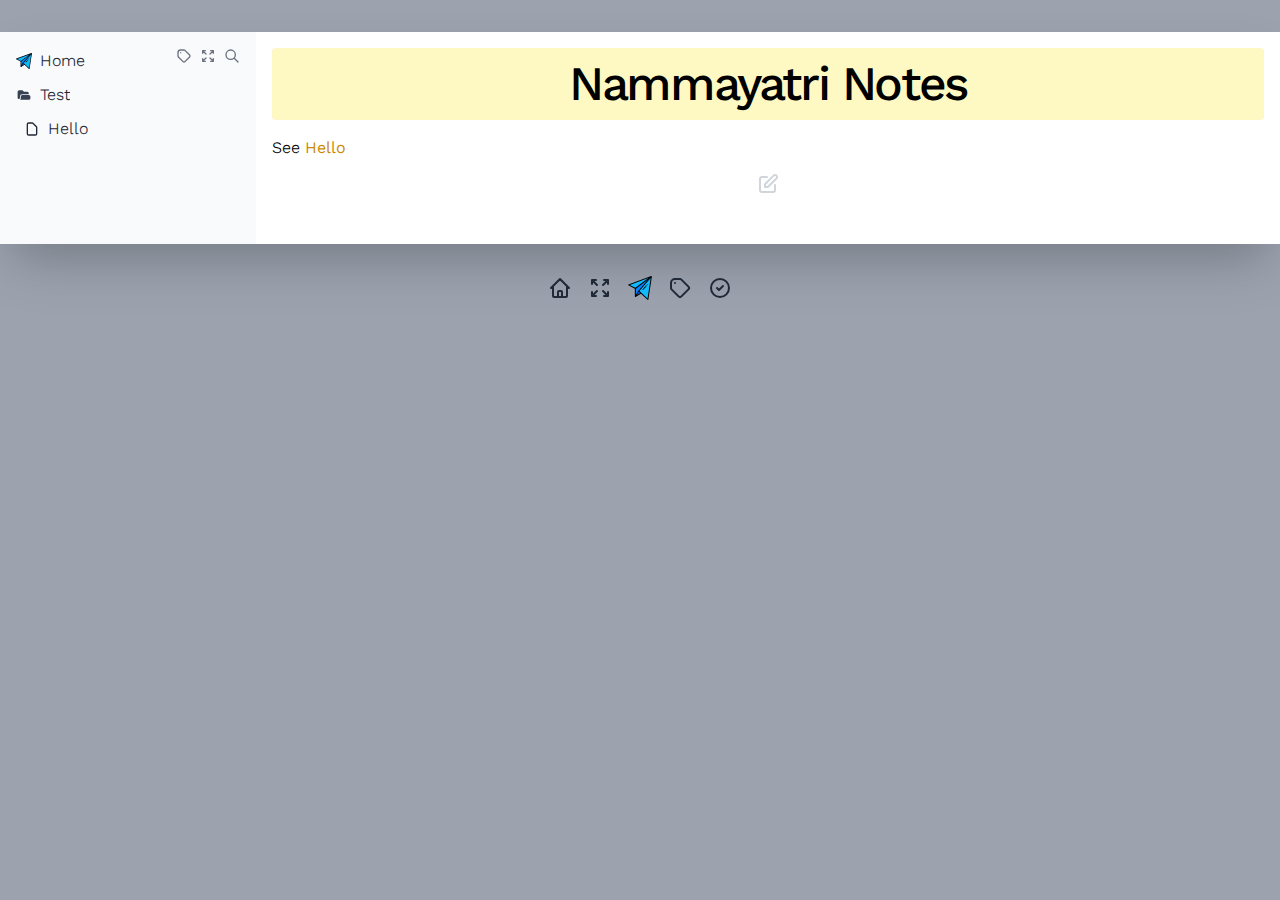
<file: index.html>
<!DOCTYPE html>
<html lang='en'>

<head>
  <meta charset='UTF-8' />
  <meta name='viewport' content='width=device-width, initial-scale=1' />
  <title>
    Nammayatri Notes
  </title>
  
    
      <meta property='og:description' content='See [[Hello]]' />
      <meta property='og:site_name' content='Nammayatri Notes' />
      <meta property='og:image' content />
      <meta property='og:type' content='website' />
      <meta property='og:title' content='Nammayatri Notes' />
    
    
      <base href='/' />
      <link href='favicon.svg' rel='icon' />
    
    <meta name='generator' content='Emanote' />

  
  
  <link href='tailwind.css?instanceId=589b4a37-9266-4da1-8d5d-e69bf49e461b' rel='stylesheet' type='text/css' />

  <style>
    /* Heist error element */
    strong.error {
      color: lightcoral;
      font-size: 90%;
      font-family: monospace;
    }

    /* External link icon */
    a[data-linkicon=""]::after {
      content: ""
    }

    a[data-linkicon=none]::after {
      content: ""
    }

    a[data-linkicon="external"]::after {
      content: url('data:image/svg+xml,\
      <svg xmlns="http://www.w3.org/2000/svg" height="0.7em" viewBox="0 0 20 20"> \
        <g style="stroke:gray;stroke-width:1"> \
          <line x1="5" y1="5" x2="5" y2="14" /> \
          <line x1="14" y1="9" x2="14" y2="14" /> \
          <line x1="5" y1="14" x2="14" y2="14" /> \
          <line x1="5" y1="5" x2="9" y2="5"  /> \
          <line x1="10" y1="2" x2="17" y2="2"  /> \
          <line x1="17" y1="2" x2="17" y2="9" /> \
          <line x1="10" y1="9" x2="17" y2="2" style="stroke-width:1.0" /> \
        </g> \
      </svg>');
    }

    a[data-linkicon="external"][href^="mailto:"]::after {
      content: url('data:image/svg+xml,\
        <svg \
          xmlns="http://www.w3.org/2000/svg" \
          height="0.7em" \
          fill="none" \
          viewBox="0 0 24 24" \
          stroke="gray" \
          stroke-width="2"> \
          <path \
            stroke-linecap="round" \
            stroke-linejoin="round" \
            d="M3 8l7.89 5.26a2 2 0 002.22 0L21 8M5 19h14a2 2 0 002-2V7a2 2 0 00-2-2H5a2 2 0 00-2 2v10a2 2 0 002 2z" /> \
        </svg>');
    }
  </style>
  <!-- What goes in this file will appear on near the end of <head>--><link rel='preload' href='_emanote-static/fonts/Work_Sans/WorkSans-VariableFont_wght.ttf' as='font' type='font/ttf' crossorigin />

<style>
  @font-face {
    font-family: 'WorkSans';
    /* FIXME: This ought to be: ${ema:emanoteStaticLayerUrl}/fonts/Work_Sans/WorkSans-VariableFont_wght.ttf */
    src: url(_emanote-static/fonts/Work_Sans/WorkSans-VariableFont_wght.ttf) format("truetype");
    font-display: swap;
  }

  body {
    font-family: 'WorkSans', sans-serif;
    font-variation-settings: 'wght' 350;
  }

  a.mavenLinkBold {
    font-variation-settings: 'wght' 400;
  }

  strong {
    font-variation-settings: 'wght' 500;
  }

  h1,
  h2,
  h3,
  h4,
  h5,
  h6,
  header,
  .header-font {
    font-family: 'WorkSans', sans-serif;
  }

  h1 {
    font-variation-settings: 'wght' 500;
  }

  h2 {
    font-variation-settings: 'wght' 400;
  }

  h3 {
    font-variation-settings: 'wght' 300;
  }
</style>


  
  <link rel='stylesheet' href='_emanote-static/stork/flat.css' />
<!-- Custom Stork-search styling for Emanote -->
<style>
  #stork-search-container {
    z-index: 1000;
    background-color: rgb(15 23 42/.8);
  }

  .stork-overflow-hidden-important {
    overflow: hidden !important;
  }
</style>


<script src='_emanote-static/stork/stork.js'></script>

  
    <script id='emanote-stork' data-emanote-base-url='/'>
      window.emanote = {};
      window.emanote.stork = {
        searchShown: false,
        indexIsStale: false,
        toggleSearch: function () {
          window.emanote.stork.refreshIndex();
          document.getElementById('stork-search-container').classList.toggle('hidden');
          window.emanote.stork.searchShown = document.body.classList.toggle('stork-overflow-hidden-important');
          if (window.emanote.stork.searchShown) {
            document.getElementById('stork-search-input').focus();
          }
        },
        clearSearch: function () {
          document.getElementById('stork-search-container').classList.add('hidden');
          document.body.classList.remove('stork-overflow-hidden-important');
          window.emanote.stork.searchShown = false;
        },

        getBaseUrl: function () {
          const baseUrl = document.getElementById("emanote-stork").getAttribute('data-emanote-base-url') || '/';
          return baseUrl;
        },

        registerIndex: function (options) {
          const indexName = 'emanote-search'; // used to match input[data-stork] attribute value
          const indexUrl = window.emanote.stork.getBaseUrl() + '-/stork.st';
          stork.register(
            indexName,
            indexUrl,
            options);
        },

        init: function () {
          if (document.readyState !== 'complete') {
            window.addEventListener('load', function () {
              stork.initialize(window.emanote.stork.getBaseUrl() + '_emanote-static/stork/stork.wasm');
              window.emanote.stork.registerIndex();
            });

            document.addEventListener('keydown', event => {
              if (window.emanote.stork.searchShown && event.key === 'Escape') {
                window.emanote.stork.clearSearch();
                event.preventDefault();
              } else if ((event.key == 'k' || event.key == 'K') && (event.ctrlKey || event.metaKey)) {
                window.emanote.stork.toggleSearch();
                event.preventDefault();
              }
            });
          } else {
            // This section is called during Ema's hot reload.
            // 
            // Mark the current index as stale, and refresh it *only when* the
            // user actually invokes search.
            // 
            // We do not refresh the index *right away*, as that will cause
            // memory leaks in the browser. See
            // https://github.com/srid/emanote/issues/411#issuecomment-1402056235
            console.log("stork: Marking index as stale");
            window.emanote.stork.markIndexAsStale();
          }
        },

        markIndexAsStale: function () {
          window.emanote.stork.indexIsStale = true;
        },

        refreshIndex: function () {
          if (window.emanote.stork.indexIsStale) {
            console.log("stork: Reloading index");
            window.emanote.stork.indexIsStale = false;
            // NOTE: This will leak memory. See the comment above.
            window.emanote.stork.registerIndex({ forceOverwrite: true });
          }
        }

      };

      window.emanote.stork.init();
    </script>
  

</head>

<!-- DoNotFormat -->



<!-- DoNotFormat -->

<body class='bg-gray-400 overflow-y-scroll'>
  
    <div class='container mx-auto'>

      <nav id='breadcrumbs' class='w-full text-gray-700 md:hidden'>
  <div class='flex justify-left'>
    <div class='w-full px-2 py-2 bg-gray-50'>
      <ul class='flex flex-wrap text-lg'>
        <li class='inline-flex items-center'>
          
            
              <img style='width: 1rem;' src='favicon.svg' />
            
          
        </li>
        
      </ul>
    </div>
    <button class='inline px-2 py-1 bg-gray-50 outline-none cursor-pointer focus:outline-none' title='Search (Ctrl+K)' type='button' onclick='window.emanote.stork.toggleSearch()'>
      <svg xmlns='http://www.w3.org/2000/svg' style='width: 1rem;' class='hover:text-yellow-700' f
 fill='none' viewBox='0 0 24 24' stroke='currentColor' stroke-width='2'>
  <path stroke-linecap='round' stroke-linejoin='round' d='M21 21l-6-6m2-5a7 7 0 11-14 0 7 7 0 0114 0z'></path>
</svg>
    </button>
    <button class='inline px-2 py-1 text-white bg-yellow-600 outline-none cursor-pointer focus:outline-none' title='Toggle sidebar' type='button' onclick="toggleHidden('sidebar')">
      <svg xmlns='http://www.w3.org/2000/svg' class='w-4' fill='none' viewBox='0 0 24 24' stroke='currentColor'>
        <path stroke-linecap='round' stroke-linejoin='round' stroke-width='2' d='M4 6h16M4 12h16M4 18h16'></path>
      </svg>
    </button>
    <script>
      function toggleHidden(elemId) {
        document.getElementById(elemId).classList.toggle("hidden");
      }
    </script>
  </div>
</nav>

      <div id='container' class='flex flex-nowrap flex-col md:flex-row bg-gray-50 md:mt-8 md:shadow-2xl md:mb-8'>
        <!-- Sidebar column -->
        <nav id='sidebar' class='flex-shrink hidden leading-relaxed md:block md:sticky md:top-0 md:h-full md:w-48 xl:w-64'>
          <div class='px-2 py-2 text-gray-800'>
            <div id='indexing-links' class='flex flex-row float-right p-2 space-x-2 text-gray-500'>
              <a href='-/tags.html' title='View tags'>
                <svg style='width: 1rem;' class='hover:text-yellow-700' fill='none' stroke='currentColor' viewBox='0 0 24 24' xmlns='http://www.w3.org/2000/svg'>
                  <path stroke-linecap='round' stroke-linejoin='round' stroke-width='2' d='M7 7h.01M7 3h5c.512 0 1.024.195 1.414.586l7 7a2 2 0 010 2.828l-7 7a2 2 0 01-2.828 0l-7-7A1.994 1.994 0 013 12V7a4 4 0 014-4z'>
                  </path>
                </svg>
              </a>
              <a href='-/all.html' title='Expand full tree'>
                <svg style='width: 1rem;' class='hover:text-yellow-700' fill='none' stroke='currentColor' viewBox='0 0 24 24' xmlns='http://www.w3.org/2000/svg'>
                  <path stroke-linecap='round' stroke-linejoin='round' stroke-width='2' d='M4 8V4m0 0h4M4 4l5 5m11-1V4m0 0h-4m4 0l-5 5M4 16v4m0 0h4m-4 0l5-5m11 5l-5-5m5 5v-4m0 4h-4'>
                  </path>
                </svg>
              </a>
              <a title='Search (Ctrl+K)' class='cursor-pointer' onclick='window.emanote.stork.toggleSearch()'>
                <svg xmlns='http://www.w3.org/2000/svg' style='width: 1rem;' class='hover:text-yellow-700' f
 fill='none' viewBox='0 0 24 24' stroke='currentColor' stroke-width='2'>
  <path stroke-linecap='round' stroke-linejoin='round' d='M21 21l-6-6m2-5a7 7 0 11-14 0 7 7 0 0114 0z'></path>
</svg>
              </a>
            </div>

            <div id='site-logo' class='pl-2'>
              <div class='flex items-center my-2 space-x-2 justify-left'>
                <a href='' title='Go to Home'>
                  
                    
                      <!-- The style width attribute here is to prevent huge
                      icon from displaying at those rare occasions when Tailwind
                      hasn't kicked in immediately on page load 
                      -->
                      <img style='width: 1rem;' class='transition transform hover:scale-110 hover:opacity-80' src='favicon.svg' />
                    
                  
                </a>
                <a class='font-bold truncate' title='Go to Home' href=''>
                  Home
                </a>
              </div>
            </div>

            
              <!-- Variable bindings for this tree-->
  
    
      
      
    



  
  

<!-- Rendering of this tree -->
<div class='pl-2'>
  <!-- Node's rootLabel-->
  <div class='flex items-center my-2 space-x-2 justify-left'>
    
    
      <svg xmlns='http://www.w3.org/2000/svg' class='w-4 h-4 flex-shrink-0 inline text-gray-700' viewBox='0 0 20 20' fill='currentColor'>
        <path fill-rule='evenodd' d='M2 6a2 2 0 012-2h4l2 2h4a2 2 0 012 2v1H8a3 3 0 00-3 3v1.5a1.5 1.5 0 01-3 0V6z' clip-rule='evenodd'></path>
        <path d='M6 12a2 2 0 012-2h8a2 2 0 012 2v2a2 2 0 01-2 2H2h2a2 2 0 002-2v-2z'></path>
      </svg>
      
  
    <a class='font-bold hover:underline truncate' title='Test' href='Test.html'>
      Test
    </a>
    
      
  </div>

  <!-- Node's children forest, displayed only on active trees
    TODO: Use <details> to toggle visibility?
  -->
  
    
      <!-- Variable bindings for this tree-->
  
    
      
    
    



  


<!-- Rendering of this tree -->
<div class='pl-2'>
  <!-- Node's rootLabel-->
  <div class='flex items-center my-2 space-x-2 justify-left'>
    
    
      <svg class='w-4 h-4 flex-shrink-0 inline' fill='none' stroke='currentColor' viewBox='0 0 24 24' xmlns='http://www.w3.org/2000/svg'>
        <path stroke-linecap='round' stroke-linejoin='round' stroke-width='2' d='M7 21h10a2 2 0 002-2V9.414a1 1 0 00-.293-.707l-5.414-5.414A1 1 0 0012.586 3H7a2 2 0 00-2 2v14a2 2 0 002 2z'>
        </path>
      </svg>
    
  
    <a class='hover:underline truncate' title='Hello' href='hello.html'>
      Hello
    </a>
    
      
  </div>

  <!-- Node's children forest, displayed only on active trees
    TODO: Use <details> to toggle visibility?
  -->
  
    
  
</div>
    
  
</div>
            

          </div>
        </nav>

        <!-- Main body column -->
        <div class='flex-1 w-full overflow-x-auto bg-white'>
          <main class='px-4 py-4'>
            <h1 class='flex items-end justify-center mb-4 p-3 bg-yellow-100 text-5xl font-extrabold text-black rounded'>
  <a class='z-40 tracking-tighter '>
    Nammayatri Notes
  </a>
</h1>
            <article class='overflow-auto'>
  <!-- What goes in this file will appear on top of note body-->
  
    <p class='mb-3'>
      See <a href='hello.html' class='text-yellow-600 mavenLinkBold hover:underline' data-wikilink-type='WikiLinkNormal'>Hello</a>
    </p>
  

  <div class='flex items-center justify-center mt-2'>
  
    
      <a class='text-gray-300 hover:text-yellow-600 text-sm' title='Edit this page on GitHub' href='https://github.com/nammayatri/nammayatri.github.io/edit/main/index.md'>
        <svg xmlns='http://www.w3.org/2000/svg' class='h-6 w-6' fill='none' viewBox='0 0 24 24' stroke='currentColor'>
          <path stroke-linecap='round' stroke-linejoin='round' stroke-width='2' d='M11 5H6a2 2 0 00-2 2v11a2 2 0 002 2h11a2 2 0 002-2v-5m-1.414-9.414a2 2 0 112.828 2.828L11.828 15H9v-2.828l8.586-8.586z'></path>
        </svg>
      </a>
    
  
</div>
</article>
            <div class='flex flex-col lg:flex-row lg:space-x-2'>
              
              
            </div>
            
  <section class='flex flex-wrap items-end justify-center my-4 space-x-2 space-y-2 font-mono text-sm'>
    
  </section>

            <!-- What goes in this file will at the very end of the main div -->
          </main>
        </div>
      </div>
      <footer class='flex items-center justify-center mt-2 mb-8 space-x-4 text-center text-gray-800'>
  
  <div>
    <a href='' title='Go to Home page'>
      <svg xmlns='http://www.w3.org/2000/svg' class='w-6 h-6 hover:text-yellow-700' fill='none' viewBox='0 0 24 24' stroke='currentColor'>
        <path stroke-linecap='round' stroke-linejoin='round' stroke-width='2' d='M3 12l2-2m0 0l7-7 7 7M5 10v10a1 1 0 001 1h3m10-11l2 2m-2-2v10a1 1 0 01-1 1h-3m-6 0a1 1 0 001-1v-4a1 1 0 011-1h2a1 1 0 011 1v4a1 1 0 001 1m-6 0h6'></path>
      </svg>
    </a>
  </div>
  <div>
    <a href='-/all.html' title='View Index'>
      <svg class='w-6 h-6 hover:text-yellow-700' fill='none' stroke='currentColor' viewBox='0 0 24 24' xmlns='http://www.w3.org/2000/svg'>
        <path stroke-linecap='round' stroke-linejoin='round' stroke-width='2' d='M4 8V4m0 0h4M4 4l5 5m11-1V4m0 0h-4m4 0l-5 5M4 16v4m0 0h4m-4 0l5-5m11 5l-5-5m5 5v-4m0 4h-4'>
        </path>
      </svg>
    </a>
  </div>
  <div>
    <a href='https://emanote.srid.ca' target='_blank' title='Generated by Emanote 1.0.3.22'>
      <img class='w-6 h-6 hover:text-yellow-700' src='_emanote-static/emanote-logo.svg' />
    </a>
  </div>
  <div>
    <a href='-/tags.html' title='View tags'>
      <svg class='w-6 h-6 hover:text-yellow-700' fill='none' stroke='currentColor' viewBox='0 0 24 24' xmlns='http://www.w3.org/2000/svg'>
        <path stroke-linecap='round' stroke-linejoin='round' stroke-width='2' d='M7 7h.01M7 3h5c.512 0 1.024.195 1.414.586l7 7a2 2 0 010 2.828l-7 7a2 2 0 01-2.828 0l-7-7A1.994 1.994 0 013 12V7a4 4 0 014-4z'>
        </path>
      </svg>
    </a>
  </div>
  <div>
    <a href='-/tasks.html' title='View tasks'>
      <svg xmlns='http://www.w3.org/2000/svg' class='w-6 h-6 hover:text-yellow-700' fill='none' viewBox='0 0 24 24' stroke='currentColor'>
        <path stroke-linecap='round' stroke-linejoin='round' stroke-width='2' d='M9 12l2 2 4-4m6 2a9 9 0 11-18 0 9 9 0 0118 0z'></path>
      </svg>
    </a>
  </div>
</footer>
    </div>
  
  <div id='stork-search-container' class='hidden fixed w-screen h-screen inset-0 backdrop-filter backdrop-blur-sm'>
  <div class='fixed w-screen h-screen inset-0' onclick='window.emanote.stork.toggleSearch()'></div>

  <div class='container mx-auto p-10 mt-10'>
    <div class='stork-wrapper-flat container mx-auto'>
      <input id='stork-search-input' data-stork='emanote-search' class='stork-input' placeholder='Search (Ctrl+K) ...' />
      <div data-stork='emanote-search-output' class='stork-output'></div>
    </div>
  </div>
</div>
  
    
  
</body>

</html>
</file>
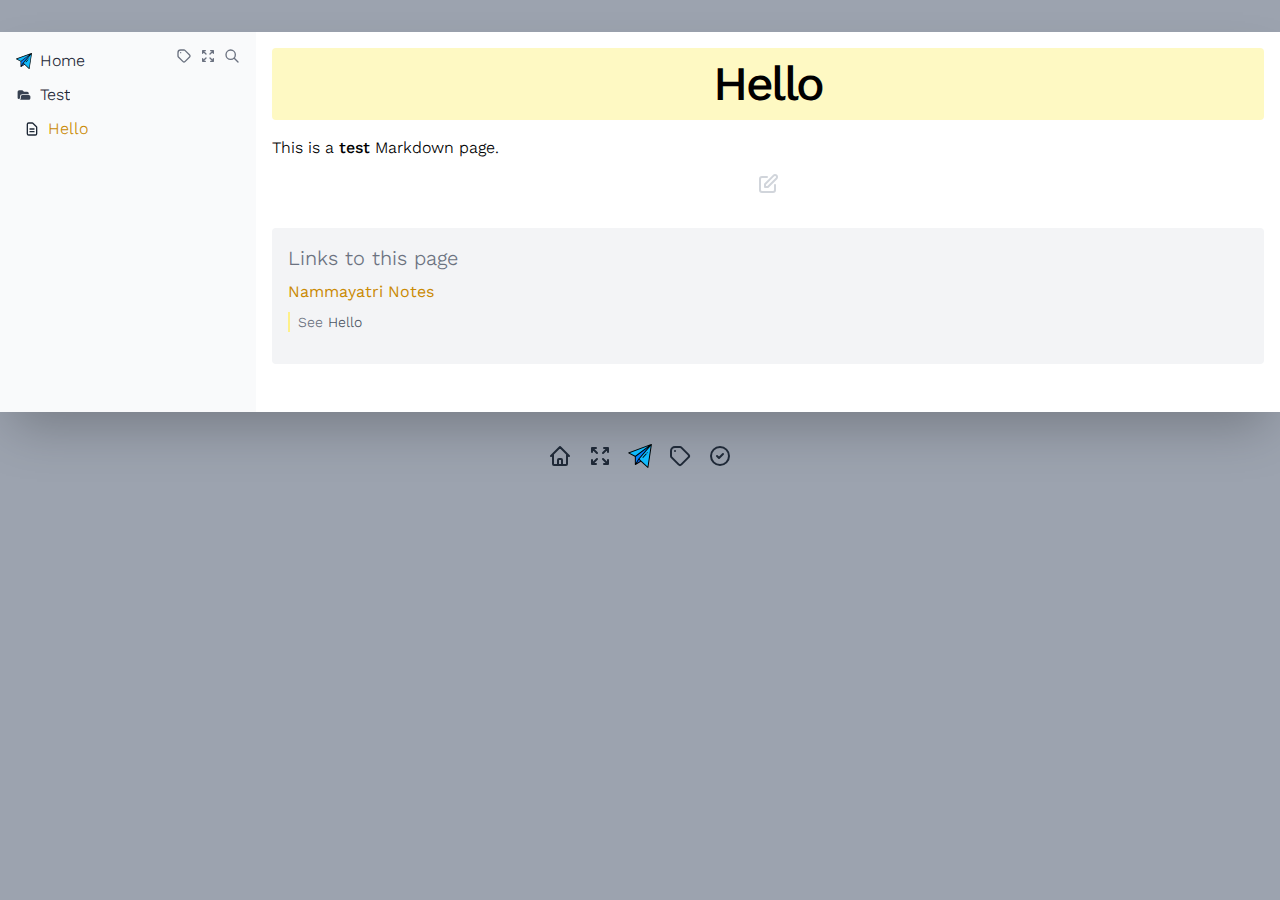
<file: hello.html>
<!DOCTYPE html>
<html lang='en'>

<head>
  <meta charset='UTF-8' />
  <meta name='viewport' content='width=device-width, initial-scale=1' />
  <title>
    Hello – Nammayatri Notes
  </title>
  
    
      <meta property='og:description' content='This is a test Markdown page.' />
      <meta property='og:site_name' content='Nammayatri Notes' />
      <meta property='og:image' content />
      <meta property='og:type' content='website' />
      <meta property='og:title' content='Hello' />
    
    
      <base href='/' />
      <link href='favicon.svg' rel='icon' />
    
    <meta name='generator' content='Emanote' />

  
  
  <link href='tailwind.css?instanceId=589b4a37-9266-4da1-8d5d-e69bf49e461b' rel='stylesheet' type='text/css' />

  <style>
    /* Heist error element */
    strong.error {
      color: lightcoral;
      font-size: 90%;
      font-family: monospace;
    }

    /* External link icon */
    a[data-linkicon=""]::after {
      content: ""
    }

    a[data-linkicon=none]::after {
      content: ""
    }

    a[data-linkicon="external"]::after {
      content: url('data:image/svg+xml,\
      <svg xmlns="http://www.w3.org/2000/svg" height="0.7em" viewBox="0 0 20 20"> \
        <g style="stroke:gray;stroke-width:1"> \
          <line x1="5" y1="5" x2="5" y2="14" /> \
          <line x1="14" y1="9" x2="14" y2="14" /> \
          <line x1="5" y1="14" x2="14" y2="14" /> \
          <line x1="5" y1="5" x2="9" y2="5"  /> \
          <line x1="10" y1="2" x2="17" y2="2"  /> \
          <line x1="17" y1="2" x2="17" y2="9" /> \
          <line x1="10" y1="9" x2="17" y2="2" style="stroke-width:1.0" /> \
        </g> \
      </svg>');
    }

    a[data-linkicon="external"][href^="mailto:"]::after {
      content: url('data:image/svg+xml,\
        <svg \
          xmlns="http://www.w3.org/2000/svg" \
          height="0.7em" \
          fill="none" \
          viewBox="0 0 24 24" \
          stroke="gray" \
          stroke-width="2"> \
          <path \
            stroke-linecap="round" \
            stroke-linejoin="round" \
            d="M3 8l7.89 5.26a2 2 0 002.22 0L21 8M5 19h14a2 2 0 002-2V7a2 2 0 00-2-2H5a2 2 0 00-2 2v10a2 2 0 002 2z" /> \
        </svg>');
    }
  </style>
  <!-- What goes in this file will appear on near the end of <head>--><link rel='preload' href='_emanote-static/fonts/Work_Sans/WorkSans-VariableFont_wght.ttf' as='font' type='font/ttf' crossorigin />

<style>
  @font-face {
    font-family: 'WorkSans';
    /* FIXME: This ought to be: ${ema:emanoteStaticLayerUrl}/fonts/Work_Sans/WorkSans-VariableFont_wght.ttf */
    src: url(_emanote-static/fonts/Work_Sans/WorkSans-VariableFont_wght.ttf) format("truetype");
    font-display: swap;
  }

  body {
    font-family: 'WorkSans', sans-serif;
    font-variation-settings: 'wght' 350;
  }

  a.mavenLinkBold {
    font-variation-settings: 'wght' 400;
  }

  strong {
    font-variation-settings: 'wght' 500;
  }

  h1,
  h2,
  h3,
  h4,
  h5,
  h6,
  header,
  .header-font {
    font-family: 'WorkSans', sans-serif;
  }

  h1 {
    font-variation-settings: 'wght' 500;
  }

  h2 {
    font-variation-settings: 'wght' 400;
  }

  h3 {
    font-variation-settings: 'wght' 300;
  }
</style>


  
  <link rel='stylesheet' href='_emanote-static/stork/flat.css' />
<!-- Custom Stork-search styling for Emanote -->
<style>
  #stork-search-container {
    z-index: 1000;
    background-color: rgb(15 23 42/.8);
  }

  .stork-overflow-hidden-important {
    overflow: hidden !important;
  }
</style>


<script src='_emanote-static/stork/stork.js'></script>

  
    <script id='emanote-stork' data-emanote-base-url='/'>
      window.emanote = {};
      window.emanote.stork = {
        searchShown: false,
        indexIsStale: false,
        toggleSearch: function () {
          window.emanote.stork.refreshIndex();
          document.getElementById('stork-search-container').classList.toggle('hidden');
          window.emanote.stork.searchShown = document.body.classList.toggle('stork-overflow-hidden-important');
          if (window.emanote.stork.searchShown) {
            document.getElementById('stork-search-input').focus();
          }
        },
        clearSearch: function () {
          document.getElementById('stork-search-container').classList.add('hidden');
          document.body.classList.remove('stork-overflow-hidden-important');
          window.emanote.stork.searchShown = false;
        },

        getBaseUrl: function () {
          const baseUrl = document.getElementById("emanote-stork").getAttribute('data-emanote-base-url') || '/';
          return baseUrl;
        },

        registerIndex: function (options) {
          const indexName = 'emanote-search'; // used to match input[data-stork] attribute value
          const indexUrl = window.emanote.stork.getBaseUrl() + '-/stork.st';
          stork.register(
            indexName,
            indexUrl,
            options);
        },

        init: function () {
          if (document.readyState !== 'complete') {
            window.addEventListener('load', function () {
              stork.initialize(window.emanote.stork.getBaseUrl() + '_emanote-static/stork/stork.wasm');
              window.emanote.stork.registerIndex();
            });

            document.addEventListener('keydown', event => {
              if (window.emanote.stork.searchShown && event.key === 'Escape') {
                window.emanote.stork.clearSearch();
                event.preventDefault();
              } else if ((event.key == 'k' || event.key == 'K') && (event.ctrlKey || event.metaKey)) {
                window.emanote.stork.toggleSearch();
                event.preventDefault();
              }
            });
          } else {
            // This section is called during Ema's hot reload.
            // 
            // Mark the current index as stale, and refresh it *only when* the
            // user actually invokes search.
            // 
            // We do not refresh the index *right away*, as that will cause
            // memory leaks in the browser. See
            // https://github.com/srid/emanote/issues/411#issuecomment-1402056235
            console.log("stork: Marking index as stale");
            window.emanote.stork.markIndexAsStale();
          }
        },

        markIndexAsStale: function () {
          window.emanote.stork.indexIsStale = true;
        },

        refreshIndex: function () {
          if (window.emanote.stork.indexIsStale) {
            console.log("stork: Reloading index");
            window.emanote.stork.indexIsStale = false;
            // NOTE: This will leak memory. See the comment above.
            window.emanote.stork.registerIndex({ forceOverwrite: true });
          }
        }

      };

      window.emanote.stork.init();
    </script>
  

</head>

<!-- DoNotFormat -->



<!-- DoNotFormat -->

<body class='bg-gray-400 overflow-y-scroll'>
  
    <div class='container mx-auto'>

      <nav id='breadcrumbs' class='w-full text-gray-700 md:hidden'>
  <div class='flex justify-left'>
    <div class='w-full px-2 py-2 bg-gray-50'>
      <ul class='flex flex-wrap text-lg'>
        <li class='inline-flex items-center'>
          
            
              <img style='width: 1rem;' src='favicon.svg' />
            
          
        </li>
        
          
            <li class='inline-flex items-center'>
              <a class='px-1 font-bold' href=''>
                Nammayatri Notes
              </a>
              <svg fill='currentColor' viewBox='0 0 20 20' class='w-auto h-5 text-gray-400'>
                <path fill-rule='evenodd' d='M7.293 14.707a1 1 0 010-1.414L10.586 10 7.293 6.707a1 1 0 011.414-1.414l4 4a1 1 0 010 1.414l-4 4a1 1 0 01-1.414 0z' clip-rule='evenodd'></path>
              </svg>
            </li>
          
            <li class='inline-flex items-center'>
              <a class='px-1 font-bold' href='Test.html'>
                Test
              </a>
              <svg fill='currentColor' viewBox='0 0 20 20' class='w-auto h-5 text-gray-400'>
                <path fill-rule='evenodd' d='M7.293 14.707a1 1 0 010-1.414L10.586 10 7.293 6.707a1 1 0 011.414-1.414l4 4a1 1 0 010 1.414l-4 4a1 1 0 01-1.414 0z' clip-rule='evenodd'></path>
              </svg>
            </li>
          
        
      </ul>
    </div>
    <button class='inline px-2 py-1 bg-gray-50 outline-none cursor-pointer focus:outline-none' title='Search (Ctrl+K)' type='button' onclick='window.emanote.stork.toggleSearch()'>
      <svg xmlns='http://www.w3.org/2000/svg' style='width: 1rem;' class='hover:text-yellow-700' f
 fill='none' viewBox='0 0 24 24' stroke='currentColor' stroke-width='2'>
  <path stroke-linecap='round' stroke-linejoin='round' d='M21 21l-6-6m2-5a7 7 0 11-14 0 7 7 0 0114 0z'></path>
</svg>
    </button>
    <button class='inline px-2 py-1 text-white bg-yellow-600 outline-none cursor-pointer focus:outline-none' title='Toggle sidebar' type='button' onclick="toggleHidden('sidebar')">
      <svg xmlns='http://www.w3.org/2000/svg' class='w-4' fill='none' viewBox='0 0 24 24' stroke='currentColor'>
        <path stroke-linecap='round' stroke-linejoin='round' stroke-width='2' d='M4 6h16M4 12h16M4 18h16'></path>
      </svg>
    </button>
    <script>
      function toggleHidden(elemId) {
        document.getElementById(elemId).classList.toggle("hidden");
      }
    </script>
  </div>
</nav>

      <div id='container' class='flex flex-nowrap flex-col md:flex-row bg-gray-50 md:mt-8 md:shadow-2xl md:mb-8'>
        <!-- Sidebar column -->
        <nav id='sidebar' class='flex-shrink hidden leading-relaxed md:block md:sticky md:top-0 md:h-full md:w-48 xl:w-64'>
          <div class='px-2 py-2 text-gray-800'>
            <div id='indexing-links' class='flex flex-row float-right p-2 space-x-2 text-gray-500'>
              <a href='-/tags.html' title='View tags'>
                <svg style='width: 1rem;' class='hover:text-yellow-700' fill='none' stroke='currentColor' viewBox='0 0 24 24' xmlns='http://www.w3.org/2000/svg'>
                  <path stroke-linecap='round' stroke-linejoin='round' stroke-width='2' d='M7 7h.01M7 3h5c.512 0 1.024.195 1.414.586l7 7a2 2 0 010 2.828l-7 7a2 2 0 01-2.828 0l-7-7A1.994 1.994 0 013 12V7a4 4 0 014-4z'>
                  </path>
                </svg>
              </a>
              <a href='-/all.html' title='Expand full tree'>
                <svg style='width: 1rem;' class='hover:text-yellow-700' fill='none' stroke='currentColor' viewBox='0 0 24 24' xmlns='http://www.w3.org/2000/svg'>
                  <path stroke-linecap='round' stroke-linejoin='round' stroke-width='2' d='M4 8V4m0 0h4M4 4l5 5m11-1V4m0 0h-4m4 0l-5 5M4 16v4m0 0h4m-4 0l5-5m11 5l-5-5m5 5v-4m0 4h-4'>
                  </path>
                </svg>
              </a>
              <a title='Search (Ctrl+K)' class='cursor-pointer' onclick='window.emanote.stork.toggleSearch()'>
                <svg xmlns='http://www.w3.org/2000/svg' style='width: 1rem;' class='hover:text-yellow-700' f
 fill='none' viewBox='0 0 24 24' stroke='currentColor' stroke-width='2'>
  <path stroke-linecap='round' stroke-linejoin='round' d='M21 21l-6-6m2-5a7 7 0 11-14 0 7 7 0 0114 0z'></path>
</svg>
              </a>
            </div>

            <div id='site-logo' class='pl-2'>
              <div class='flex items-center my-2 space-x-2 justify-left'>
                <a href='' title='Go to Home'>
                  
                    
                      <!-- The style width attribute here is to prevent huge
                      icon from displaying at those rare occasions when Tailwind
                      hasn't kicked in immediately on page load 
                      -->
                      <img style='width: 1rem;' class='transition transform hover:scale-110 hover:opacity-80' src='favicon.svg' />
                    
                  
                </a>
                <a class='font-bold truncate' title='Go to Home' href=''>
                  Home
                </a>
              </div>
            </div>

            
              <!-- Variable bindings for this tree-->
  
    
      
      
    



  
  

<!-- Rendering of this tree -->
<div class='pl-2'>
  <!-- Node's rootLabel-->
  <div class='flex items-center my-2 space-x-2 justify-left'>
    
    
      <svg xmlns='http://www.w3.org/2000/svg' class='w-4 h-4 flex-shrink-0 inline text-gray-700' viewBox='0 0 20 20' fill='currentColor'>
        <path fill-rule='evenodd' d='M2 6a2 2 0 012-2h4l2 2h4a2 2 0 012 2v1H8a3 3 0 00-3 3v1.5a1.5 1.5 0 01-3 0V6z' clip-rule='evenodd'></path>
        <path d='M6 12a2 2 0 012-2h8a2 2 0 012 2v2a2 2 0 01-2 2H2h2a2 2 0 002-2v-2z'></path>
      </svg>
      
  
    <a class='font-bold hover:underline truncate' title='Test' href='Test.html'>
      Test
    </a>
    
      
  </div>

  <!-- Node's children forest, displayed only on active trees
    TODO: Use <details> to toggle visibility?
  -->
  
    
      <!-- Variable bindings for this tree-->
  
  


  


<!-- Rendering of this tree -->
<div class='pl-2'>
  <!-- Node's rootLabel-->
  <div class='flex items-center my-2 space-x-2 justify-left'>
    
    
      <svg class='w-4 h-4 flex-shrink-0 inline' fill='none' stroke='currentColor' viewBox='0 0 24 24' xmlns='http://www.w3.org/2000/svg'>
        <path stroke-linecap='round' stroke-linejoin='round' stroke-width='2' d='M9 12h6m-6 4h6m2 5H7a2 2 0 01-2-2V5a2 2 0 012-2h5.586a1 1 0 01.707.293l5.414 5.414a1 1 0 01.293.707V19a2 2 0 01-2 2z'>
        </path>
      </svg>
      
  
    <a class='font-bold text-yellow-600 hover:underline truncate' title='Hello' href='hello.html'>
      Hello
    </a>
    
      
  </div>

  <!-- Node's children forest, displayed only on active trees
    TODO: Use <details> to toggle visibility?
  -->
  
    
  
</div>
    
  
</div>
            

          </div>
        </nav>

        <!-- Main body column -->
        <div class='flex-1 w-full overflow-x-auto bg-white'>
          <main class='px-4 py-4'>
            <h1 class='flex items-end justify-center mb-4 p-3 bg-yellow-100 text-5xl font-extrabold text-black rounded'>
  <a class='z-40 tracking-tighter '>
    Hello
  </a>
</h1>
            <article class='overflow-auto'>
  <!-- What goes in this file will appear on top of note body-->
  
    <p class='mb-3'>
      This is a <strong>test</strong> Markdown page.
    </p>
  

  <div class='flex items-center justify-center mt-2'>
  
    
      <a class='text-gray-300 hover:text-yellow-600 text-sm' title='Edit this page on GitHub' href='https://github.com/nammayatri/nammayatri.github.io/edit/main/Test/Hello.md'>
        <svg xmlns='http://www.w3.org/2000/svg' class='h-6 w-6' fill='none' viewBox='0 0 24 24' stroke='currentColor'>
          <path stroke-linecap='round' stroke-linejoin='round' stroke-width='2' d='M11 5H6a2 2 0 00-2 2v11a2 2 0 002 2h11a2 2 0 002-2v-5m-1.414-9.414a2 2 0 112.828 2.828L11.828 15H9v-2.828l8.586-8.586z'></path>
        </svg>
      </a>
    
  
</div>
</article>
            <div class='flex flex-col lg:flex-row lg:space-x-2'>
              
              
  <div class='flex-1 p-4 mt-8 bg-gray-100 rounded'>
    <header class='mb-2 text-xl font-semibold text-gray-500'>Links to this page</header>
    <ul class='space-y-1'>
      
        <li>
          <a class='text-yellow-600 mavenLinkBold hover:bg-yellow-50' href=''>
            Nammayatri Notes
          </a>
          
            <div class='mb-4 overflow-auto text-sm text-gray-500'>
  
    <div class='pl-2 mt-2 border-l-2 border-yellow-200 hover:border-yellow-500'>
      <div><p>See <a href='hello.html' class='text-gray-600 font-bold hover:bg-gray-50' data-wikilink-type='WikiLinkNormal'>Hello</a></p></div>
    </div>
  
</div>
          
        </li>
      
    </ul>
  </div>

            </div>
            
  <section class='flex flex-wrap items-end justify-center my-4 space-x-2 space-y-2 font-mono text-sm'>
    
  </section>

            <!-- What goes in this file will at the very end of the main div -->
          </main>
        </div>
      </div>
      <footer class='flex items-center justify-center mt-2 mb-8 space-x-4 text-center text-gray-800'>
  
  <div>
    <a href='' title='Go to Home page'>
      <svg xmlns='http://www.w3.org/2000/svg' class='w-6 h-6 hover:text-yellow-700' fill='none' viewBox='0 0 24 24' stroke='currentColor'>
        <path stroke-linecap='round' stroke-linejoin='round' stroke-width='2' d='M3 12l2-2m0 0l7-7 7 7M5 10v10a1 1 0 001 1h3m10-11l2 2m-2-2v10a1 1 0 01-1 1h-3m-6 0a1 1 0 001-1v-4a1 1 0 011-1h2a1 1 0 011 1v4a1 1 0 001 1m-6 0h6'></path>
      </svg>
    </a>
  </div>
  <div>
    <a href='-/all.html' title='View Index'>
      <svg class='w-6 h-6 hover:text-yellow-700' fill='none' stroke='currentColor' viewBox='0 0 24 24' xmlns='http://www.w3.org/2000/svg'>
        <path stroke-linecap='round' stroke-linejoin='round' stroke-width='2' d='M4 8V4m0 0h4M4 4l5 5m11-1V4m0 0h-4m4 0l-5 5M4 16v4m0 0h4m-4 0l5-5m11 5l-5-5m5 5v-4m0 4h-4'>
        </path>
      </svg>
    </a>
  </div>
  <div>
    <a href='https://emanote.srid.ca' target='_blank' title='Generated by Emanote 1.0.3.22'>
      <img class='w-6 h-6 hover:text-yellow-700' src='_emanote-static/emanote-logo.svg' />
    </a>
  </div>
  <div>
    <a href='-/tags.html' title='View tags'>
      <svg class='w-6 h-6 hover:text-yellow-700' fill='none' stroke='currentColor' viewBox='0 0 24 24' xmlns='http://www.w3.org/2000/svg'>
        <path stroke-linecap='round' stroke-linejoin='round' stroke-width='2' d='M7 7h.01M7 3h5c.512 0 1.024.195 1.414.586l7 7a2 2 0 010 2.828l-7 7a2 2 0 01-2.828 0l-7-7A1.994 1.994 0 013 12V7a4 4 0 014-4z'>
        </path>
      </svg>
    </a>
  </div>
  <div>
    <a href='-/tasks.html' title='View tasks'>
      <svg xmlns='http://www.w3.org/2000/svg' class='w-6 h-6 hover:text-yellow-700' fill='none' viewBox='0 0 24 24' stroke='currentColor'>
        <path stroke-linecap='round' stroke-linejoin='round' stroke-width='2' d='M9 12l2 2 4-4m6 2a9 9 0 11-18 0 9 9 0 0118 0z'></path>
      </svg>
    </a>
  </div>
</footer>
    </div>
  
  <div id='stork-search-container' class='hidden fixed w-screen h-screen inset-0 backdrop-filter backdrop-blur-sm'>
  <div class='fixed w-screen h-screen inset-0' onclick='window.emanote.stork.toggleSearch()'></div>

  <div class='container mx-auto p-10 mt-10'>
    <div class='stork-wrapper-flat container mx-auto'>
      <input id='stork-search-input' data-stork='emanote-search' class='stork-input' placeholder='Search (Ctrl+K) ...' />
      <div data-stork='emanote-search-output' class='stork-output'></div>
    </div>
  </div>
</div>
  
    
  
</body>

</html>
</file>
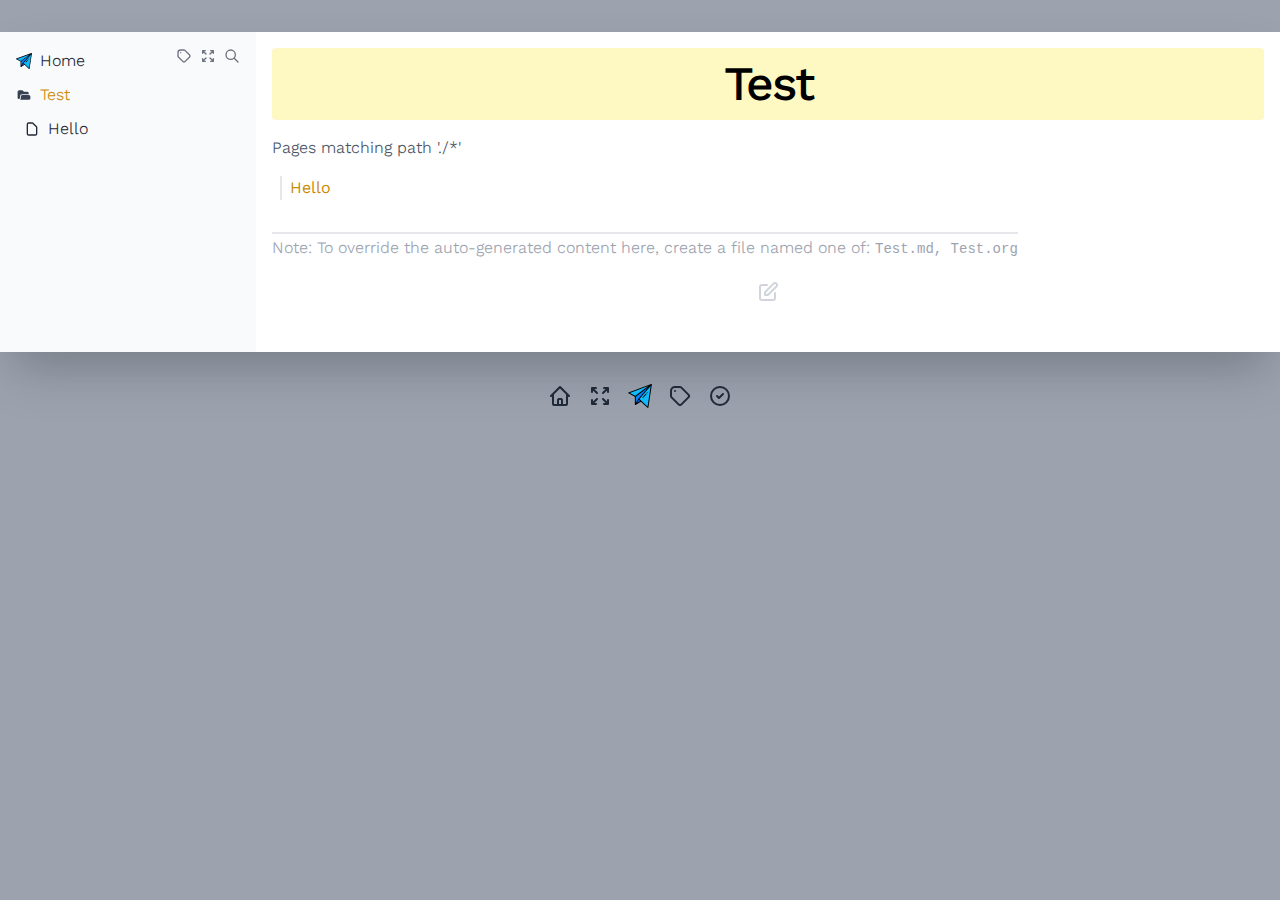
<file: Test.html>
<!DOCTYPE html>
<html lang='en'>

<head>
  <meta charset='UTF-8' />
  <meta name='viewport' content='width=device-width, initial-scale=1' />
  <title>
    Test – Nammayatri Notes
  </title>
  
    
      <meta property='og:description' content />
      <meta property='og:site_name' content='Nammayatri Notes' />
      <meta property='og:image' content />
      <meta property='og:type' content='website' />
      <meta property='og:title' content='Test' />
    
    
      <base href='/' />
      <link href='favicon.svg' rel='icon' />
    
    <meta name='generator' content='Emanote' />

  
  
  <link href='tailwind.css?instanceId=589b4a37-9266-4da1-8d5d-e69bf49e461b' rel='stylesheet' type='text/css' />

  <style>
    /* Heist error element */
    strong.error {
      color: lightcoral;
      font-size: 90%;
      font-family: monospace;
    }

    /* External link icon */
    a[data-linkicon=""]::after {
      content: ""
    }

    a[data-linkicon=none]::after {
      content: ""
    }

    a[data-linkicon="external"]::after {
      content: url('data:image/svg+xml,\
      <svg xmlns="http://www.w3.org/2000/svg" height="0.7em" viewBox="0 0 20 20"> \
        <g style="stroke:gray;stroke-width:1"> \
          <line x1="5" y1="5" x2="5" y2="14" /> \
          <line x1="14" y1="9" x2="14" y2="14" /> \
          <line x1="5" y1="14" x2="14" y2="14" /> \
          <line x1="5" y1="5" x2="9" y2="5"  /> \
          <line x1="10" y1="2" x2="17" y2="2"  /> \
          <line x1="17" y1="2" x2="17" y2="9" /> \
          <line x1="10" y1="9" x2="17" y2="2" style="stroke-width:1.0" /> \
        </g> \
      </svg>');
    }

    a[data-linkicon="external"][href^="mailto:"]::after {
      content: url('data:image/svg+xml,\
        <svg \
          xmlns="http://www.w3.org/2000/svg" \
          height="0.7em" \
          fill="none" \
          viewBox="0 0 24 24" \
          stroke="gray" \
          stroke-width="2"> \
          <path \
            stroke-linecap="round" \
            stroke-linejoin="round" \
            d="M3 8l7.89 5.26a2 2 0 002.22 0L21 8M5 19h14a2 2 0 002-2V7a2 2 0 00-2-2H5a2 2 0 00-2 2v10a2 2 0 002 2z" /> \
        </svg>');
    }
  </style>
  <!-- What goes in this file will appear on near the end of <head>--><link rel='preload' href='_emanote-static/fonts/Work_Sans/WorkSans-VariableFont_wght.ttf' as='font' type='font/ttf' crossorigin />

<style>
  @font-face {
    font-family: 'WorkSans';
    /* FIXME: This ought to be: ${ema:emanoteStaticLayerUrl}/fonts/Work_Sans/WorkSans-VariableFont_wght.ttf */
    src: url(_emanote-static/fonts/Work_Sans/WorkSans-VariableFont_wght.ttf) format("truetype");
    font-display: swap;
  }

  body {
    font-family: 'WorkSans', sans-serif;
    font-variation-settings: 'wght' 350;
  }

  a.mavenLinkBold {
    font-variation-settings: 'wght' 400;
  }

  strong {
    font-variation-settings: 'wght' 500;
  }

  h1,
  h2,
  h3,
  h4,
  h5,
  h6,
  header,
  .header-font {
    font-family: 'WorkSans', sans-serif;
  }

  h1 {
    font-variation-settings: 'wght' 500;
  }

  h2 {
    font-variation-settings: 'wght' 400;
  }

  h3 {
    font-variation-settings: 'wght' 300;
  }
</style>


  
  <link rel='stylesheet' href='_emanote-static/stork/flat.css' />
<!-- Custom Stork-search styling for Emanote -->
<style>
  #stork-search-container {
    z-index: 1000;
    background-color: rgb(15 23 42/.8);
  }

  .stork-overflow-hidden-important {
    overflow: hidden !important;
  }
</style>


<script src='_emanote-static/stork/stork.js'></script>

  
    <script id='emanote-stork' data-emanote-base-url='/'>
      window.emanote = {};
      window.emanote.stork = {
        searchShown: false,
        indexIsStale: false,
        toggleSearch: function () {
          window.emanote.stork.refreshIndex();
          document.getElementById('stork-search-container').classList.toggle('hidden');
          window.emanote.stork.searchShown = document.body.classList.toggle('stork-overflow-hidden-important');
          if (window.emanote.stork.searchShown) {
            document.getElementById('stork-search-input').focus();
          }
        },
        clearSearch: function () {
          document.getElementById('stork-search-container').classList.add('hidden');
          document.body.classList.remove('stork-overflow-hidden-important');
          window.emanote.stork.searchShown = false;
        },

        getBaseUrl: function () {
          const baseUrl = document.getElementById("emanote-stork").getAttribute('data-emanote-base-url') || '/';
          return baseUrl;
        },

        registerIndex: function (options) {
          const indexName = 'emanote-search'; // used to match input[data-stork] attribute value
          const indexUrl = window.emanote.stork.getBaseUrl() + '-/stork.st';
          stork.register(
            indexName,
            indexUrl,
            options);
        },

        init: function () {
          if (document.readyState !== 'complete') {
            window.addEventListener('load', function () {
              stork.initialize(window.emanote.stork.getBaseUrl() + '_emanote-static/stork/stork.wasm');
              window.emanote.stork.registerIndex();
            });

            document.addEventListener('keydown', event => {
              if (window.emanote.stork.searchShown && event.key === 'Escape') {
                window.emanote.stork.clearSearch();
                event.preventDefault();
              } else if ((event.key == 'k' || event.key == 'K') && (event.ctrlKey || event.metaKey)) {
                window.emanote.stork.toggleSearch();
                event.preventDefault();
              }
            });
          } else {
            // This section is called during Ema's hot reload.
            // 
            // Mark the current index as stale, and refresh it *only when* the
            // user actually invokes search.
            // 
            // We do not refresh the index *right away*, as that will cause
            // memory leaks in the browser. See
            // https://github.com/srid/emanote/issues/411#issuecomment-1402056235
            console.log("stork: Marking index as stale");
            window.emanote.stork.markIndexAsStale();
          }
        },

        markIndexAsStale: function () {
          window.emanote.stork.indexIsStale = true;
        },

        refreshIndex: function () {
          if (window.emanote.stork.indexIsStale) {
            console.log("stork: Reloading index");
            window.emanote.stork.indexIsStale = false;
            // NOTE: This will leak memory. See the comment above.
            window.emanote.stork.registerIndex({ forceOverwrite: true });
          }
        }

      };

      window.emanote.stork.init();
    </script>
  

</head>

<!-- DoNotFormat -->



<!-- DoNotFormat -->

<body class='bg-gray-400 overflow-y-scroll'>
  
    <div class='container mx-auto'>

      <nav id='breadcrumbs' class='w-full text-gray-700 md:hidden'>
  <div class='flex justify-left'>
    <div class='w-full px-2 py-2 bg-gray-50'>
      <ul class='flex flex-wrap text-lg'>
        <li class='inline-flex items-center'>
          
            
              <img style='width: 1rem;' src='favicon.svg' />
            
          
        </li>
        
          
            <li class='inline-flex items-center'>
              <a class='px-1 font-bold' href=''>
                Nammayatri Notes
              </a>
              <svg fill='currentColor' viewBox='0 0 20 20' class='w-auto h-5 text-gray-400'>
                <path fill-rule='evenodd' d='M7.293 14.707a1 1 0 010-1.414L10.586 10 7.293 6.707a1 1 0 011.414-1.414l4 4a1 1 0 010 1.414l-4 4a1 1 0 01-1.414 0z' clip-rule='evenodd'></path>
              </svg>
            </li>
          
        
      </ul>
    </div>
    <button class='inline px-2 py-1 bg-gray-50 outline-none cursor-pointer focus:outline-none' title='Search (Ctrl+K)' type='button' onclick='window.emanote.stork.toggleSearch()'>
      <svg xmlns='http://www.w3.org/2000/svg' style='width: 1rem;' class='hover:text-yellow-700' f
 fill='none' viewBox='0 0 24 24' stroke='currentColor' stroke-width='2'>
  <path stroke-linecap='round' stroke-linejoin='round' d='M21 21l-6-6m2-5a7 7 0 11-14 0 7 7 0 0114 0z'></path>
</svg>
    </button>
    <button class='inline px-2 py-1 text-white bg-yellow-600 outline-none cursor-pointer focus:outline-none' title='Toggle sidebar' type='button' onclick="toggleHidden('sidebar')">
      <svg xmlns='http://www.w3.org/2000/svg' class='w-4' fill='none' viewBox='0 0 24 24' stroke='currentColor'>
        <path stroke-linecap='round' stroke-linejoin='round' stroke-width='2' d='M4 6h16M4 12h16M4 18h16'></path>
      </svg>
    </button>
    <script>
      function toggleHidden(elemId) {
        document.getElementById(elemId).classList.toggle("hidden");
      }
    </script>
  </div>
</nav>

      <div id='container' class='flex flex-nowrap flex-col md:flex-row bg-gray-50 md:mt-8 md:shadow-2xl md:mb-8'>
        <!-- Sidebar column -->
        <nav id='sidebar' class='flex-shrink hidden leading-relaxed md:block md:sticky md:top-0 md:h-full md:w-48 xl:w-64'>
          <div class='px-2 py-2 text-gray-800'>
            <div id='indexing-links' class='flex flex-row float-right p-2 space-x-2 text-gray-500'>
              <a href='-/tags.html' title='View tags'>
                <svg style='width: 1rem;' class='hover:text-yellow-700' fill='none' stroke='currentColor' viewBox='0 0 24 24' xmlns='http://www.w3.org/2000/svg'>
                  <path stroke-linecap='round' stroke-linejoin='round' stroke-width='2' d='M7 7h.01M7 3h5c.512 0 1.024.195 1.414.586l7 7a2 2 0 010 2.828l-7 7a2 2 0 01-2.828 0l-7-7A1.994 1.994 0 013 12V7a4 4 0 014-4z'>
                  </path>
                </svg>
              </a>
              <a href='-/all.html' title='Expand full tree'>
                <svg style='width: 1rem;' class='hover:text-yellow-700' fill='none' stroke='currentColor' viewBox='0 0 24 24' xmlns='http://www.w3.org/2000/svg'>
                  <path stroke-linecap='round' stroke-linejoin='round' stroke-width='2' d='M4 8V4m0 0h4M4 4l5 5m11-1V4m0 0h-4m4 0l-5 5M4 16v4m0 0h4m-4 0l5-5m11 5l-5-5m5 5v-4m0 4h-4'>
                  </path>
                </svg>
              </a>
              <a title='Search (Ctrl+K)' class='cursor-pointer' onclick='window.emanote.stork.toggleSearch()'>
                <svg xmlns='http://www.w3.org/2000/svg' style='width: 1rem;' class='hover:text-yellow-700' f
 fill='none' viewBox='0 0 24 24' stroke='currentColor' stroke-width='2'>
  <path stroke-linecap='round' stroke-linejoin='round' d='M21 21l-6-6m2-5a7 7 0 11-14 0 7 7 0 0114 0z'></path>
</svg>
              </a>
            </div>

            <div id='site-logo' class='pl-2'>
              <div class='flex items-center my-2 space-x-2 justify-left'>
                <a href='' title='Go to Home'>
                  
                    
                      <!-- The style width attribute here is to prevent huge
                      icon from displaying at those rare occasions when Tailwind
                      hasn't kicked in immediately on page load 
                      -->
                      <img style='width: 1rem;' class='transition transform hover:scale-110 hover:opacity-80' src='favicon.svg' />
                    
                  
                </a>
                <a class='font-bold truncate' title='Go to Home' href=''>
                  Home
                </a>
              </div>
            </div>

            
              <!-- Variable bindings for this tree-->
  
  


  
  

<!-- Rendering of this tree -->
<div class='pl-2'>
  <!-- Node's rootLabel-->
  <div class='flex items-center my-2 space-x-2 justify-left'>
    
    
      <svg xmlns='http://www.w3.org/2000/svg' class='w-4 h-4 flex-shrink-0 inline text-gray-700' viewBox='0 0 20 20' fill='currentColor'>
        <path fill-rule='evenodd' d='M2 6a2 2 0 012-2h4l2 2h4a2 2 0 012 2v1H8a3 3 0 00-3 3v1.5a1.5 1.5 0 01-3 0V6z' clip-rule='evenodd'></path>
        <path d='M6 12a2 2 0 012-2h8a2 2 0 012 2v2a2 2 0 01-2 2H2h2a2 2 0 002-2v-2z'></path>
      </svg>
      
  
    <a class='font-bold text-yellow-600 hover:underline truncate' title='Test' href='Test.html'>
      Test
    </a>
    
      
  </div>

  <!-- Node's children forest, displayed only on active trees
    TODO: Use <details> to toggle visibility?
  -->
  
    
      <!-- Variable bindings for this tree-->
  
    
      
    
    



  


<!-- Rendering of this tree -->
<div class='pl-2'>
  <!-- Node's rootLabel-->
  <div class='flex items-center my-2 space-x-2 justify-left'>
    
    
      <svg class='w-4 h-4 flex-shrink-0 inline' fill='none' stroke='currentColor' viewBox='0 0 24 24' xmlns='http://www.w3.org/2000/svg'>
        <path stroke-linecap='round' stroke-linejoin='round' stroke-width='2' d='M7 21h10a2 2 0 002-2V9.414a1 1 0 00-.293-.707l-5.414-5.414A1 1 0 0012.586 3H7a2 2 0 00-2 2v14a2 2 0 002 2z'>
        </path>
      </svg>
    
  
    <a class='hover:underline truncate' title='Hello' href='hello.html'>
      Hello
    </a>
    
      
  </div>

  <!-- Node's children forest, displayed only on active trees
    TODO: Use <details> to toggle visibility?
  -->
  
    
  
</div>
    
  
</div>
            

          </div>
        </nav>

        <!-- Main body column -->
        <div class='flex-1 w-full overflow-x-auto bg-white'>
          <main class='px-4 py-4'>
            <h1 class='flex items-end justify-center mb-4 p-3 bg-yellow-100 text-5xl font-extrabold text-black rounded'>
  <a class='z-40 tracking-tighter '>
    Test
  </a>
</h1>
            <article class='overflow-auto'>
  <!-- What goes in this file will appear on top of note body-->
  <nav>
  <div class='mb-8'>
    <header data-nosnippet class='pb-2 mb-2 font-semibold text-gray-600'>
      Pages matching path './*'
    </header>
    <ul>
      
        <li>
          <div class='flex flex-wrap my-2'>
            
              <span data-nosnippet class='mr-2 text-right text-gray-600'>
              </span>
            
            <a class='flex-1 text-yellow-600 mavenLinkBold border-l-2 pl-2 hover:underline' href='hello.html'>
              Hello
            </a>
          </div>
        </li>
      
    </ul>
  </div>
</nav><div class='text-gray-400 border-t-2 inline-block pt-0.5'>
    <p class='mb-3'>
      Note: To override the auto-generated content here, create a file named one of: <span class='font-mono text-sm'>Test.md, Test.org</span>
    </p>
  </div>

  <div class='flex items-center justify-center mt-2'>
  
    
      <a class='text-gray-300 hover:text-yellow-600 text-sm' title='Edit this page on GitHub' href='https://github.com/nammayatri/nammayatri.github.io/edit/main/Test.md'>
        <svg xmlns='http://www.w3.org/2000/svg' class='h-6 w-6' fill='none' viewBox='0 0 24 24' stroke='currentColor'>
          <path stroke-linecap='round' stroke-linejoin='round' stroke-width='2' d='M11 5H6a2 2 0 00-2 2v11a2 2 0 002 2h11a2 2 0 002-2v-5m-1.414-9.414a2 2 0 112.828 2.828L11.828 15H9v-2.828l8.586-8.586z'></path>
        </svg>
      </a>
    
  
</div>
</article>
            <div class='flex flex-col lg:flex-row lg:space-x-2'>
              
              
            </div>
            
  <section class='flex flex-wrap items-end justify-center my-4 space-x-2 space-y-2 font-mono text-sm'>
    
  </section>

            <!-- What goes in this file will at the very end of the main div -->
          </main>
        </div>
      </div>
      <footer class='flex items-center justify-center mt-2 mb-8 space-x-4 text-center text-gray-800'>
  
  <div>
    <a href='' title='Go to Home page'>
      <svg xmlns='http://www.w3.org/2000/svg' class='w-6 h-6 hover:text-yellow-700' fill='none' viewBox='0 0 24 24' stroke='currentColor'>
        <path stroke-linecap='round' stroke-linejoin='round' stroke-width='2' d='M3 12l2-2m0 0l7-7 7 7M5 10v10a1 1 0 001 1h3m10-11l2 2m-2-2v10a1 1 0 01-1 1h-3m-6 0a1 1 0 001-1v-4a1 1 0 011-1h2a1 1 0 011 1v4a1 1 0 001 1m-6 0h6'></path>
      </svg>
    </a>
  </div>
  <div>
    <a href='-/all.html' title='View Index'>
      <svg class='w-6 h-6 hover:text-yellow-700' fill='none' stroke='currentColor' viewBox='0 0 24 24' xmlns='http://www.w3.org/2000/svg'>
        <path stroke-linecap='round' stroke-linejoin='round' stroke-width='2' d='M4 8V4m0 0h4M4 4l5 5m11-1V4m0 0h-4m4 0l-5 5M4 16v4m0 0h4m-4 0l5-5m11 5l-5-5m5 5v-4m0 4h-4'>
        </path>
      </svg>
    </a>
  </div>
  <div>
    <a href='https://emanote.srid.ca' target='_blank' title='Generated by Emanote 1.0.3.22'>
      <img class='w-6 h-6 hover:text-yellow-700' src='_emanote-static/emanote-logo.svg' />
    </a>
  </div>
  <div>
    <a href='-/tags.html' title='View tags'>
      <svg class='w-6 h-6 hover:text-yellow-700' fill='none' stroke='currentColor' viewBox='0 0 24 24' xmlns='http://www.w3.org/2000/svg'>
        <path stroke-linecap='round' stroke-linejoin='round' stroke-width='2' d='M7 7h.01M7 3h5c.512 0 1.024.195 1.414.586l7 7a2 2 0 010 2.828l-7 7a2 2 0 01-2.828 0l-7-7A1.994 1.994 0 013 12V7a4 4 0 014-4z'>
        </path>
      </svg>
    </a>
  </div>
  <div>
    <a href='-/tasks.html' title='View tasks'>
      <svg xmlns='http://www.w3.org/2000/svg' class='w-6 h-6 hover:text-yellow-700' fill='none' viewBox='0 0 24 24' stroke='currentColor'>
        <path stroke-linecap='round' stroke-linejoin='round' stroke-width='2' d='M9 12l2 2 4-4m6 2a9 9 0 11-18 0 9 9 0 0118 0z'></path>
      </svg>
    </a>
  </div>
</footer>
    </div>
  
  <div id='stork-search-container' class='hidden fixed w-screen h-screen inset-0 backdrop-filter backdrop-blur-sm'>
  <div class='fixed w-screen h-screen inset-0' onclick='window.emanote.stork.toggleSearch()'></div>

  <div class='container mx-auto p-10 mt-10'>
    <div class='stork-wrapper-flat container mx-auto'>
      <input id='stork-search-input' data-stork='emanote-search' class='stork-input' placeholder='Search (Ctrl+K) ...' />
      <div data-stork='emanote-search-output' class='stork-output'></div>
    </div>
  </div>
</div>
  
    
  
</body>

</html>
</file>
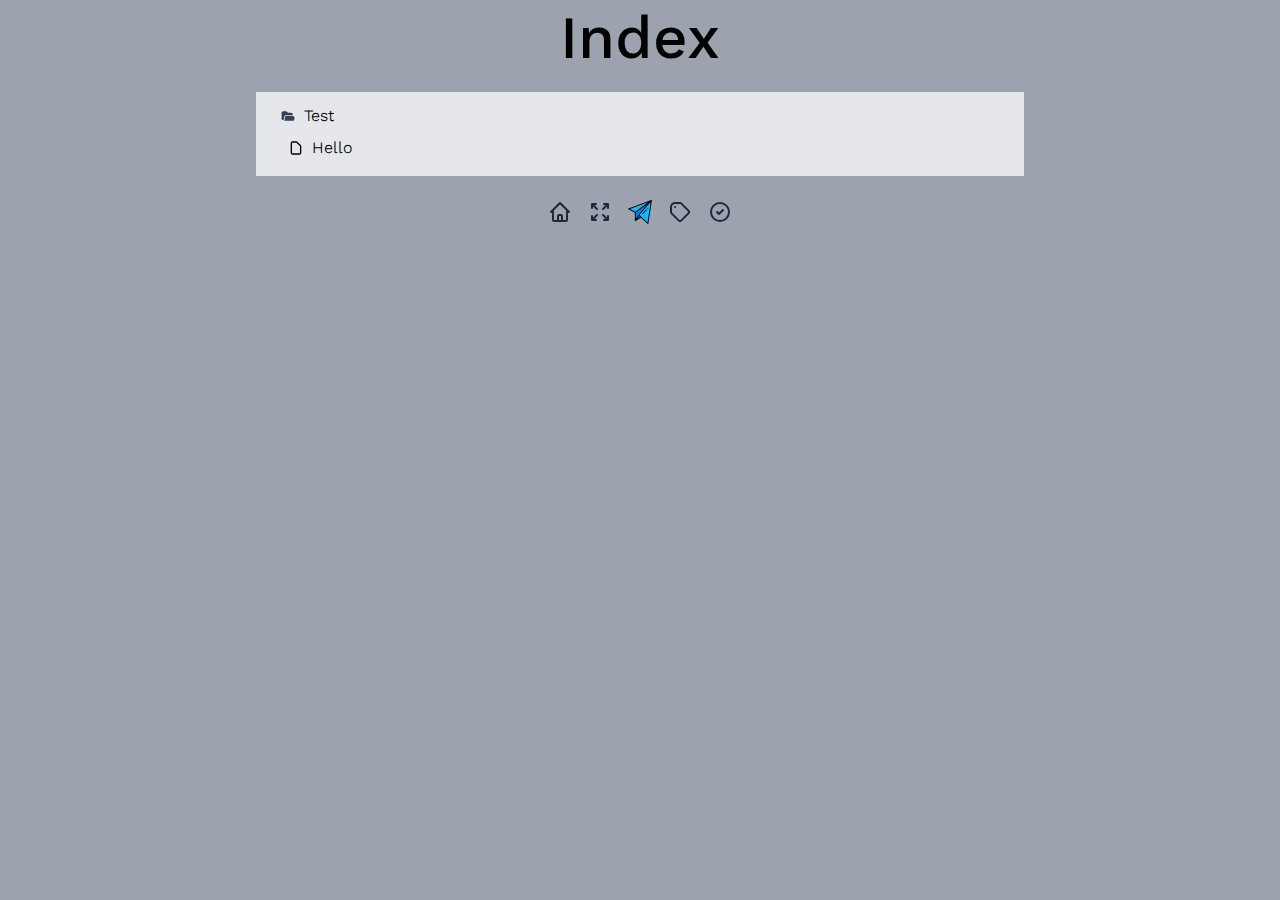
<file: -/all.html>
<html lang='en'>

<head>
  <meta charset='UTF-8' />
  <meta name='viewport' content='width=device-width, initial-scale=1' />
  <title>
    Index – Nammayatri Notes
  </title>
  
    
      <meta property='og:description' content='See [[Hello]]' />
      <meta property='og:site_name' content='Nammayatri Notes' />
      <meta property='og:image' content />
      <meta property='og:type' content='website' />
      <meta property='og:title' content='Index' />
    
    
      <base href='/' />
      <link href='favicon.svg' rel='icon' />
    
    <meta name='generator' content='Emanote' />

  
  <emaNoteFeedUrl></emaNoteFeedUrl>
  <link href='tailwind.css?instanceId=589b4a37-9266-4da1-8d5d-e69bf49e461b' rel='stylesheet' type='text/css' />

  <style>
    /* Heist error element */
    strong.error {
      color: lightcoral;
      font-size: 90%;
      font-family: monospace;
    }

    /* External link icon */
    a[data-linkicon=""]::after {
      content: ""
    }

    a[data-linkicon=none]::after {
      content: ""
    }

    a[data-linkicon="external"]::after {
      content: url('data:image/svg+xml,\
      <svg xmlns="http://www.w3.org/2000/svg" height="0.7em" viewBox="0 0 20 20"> \
        <g style="stroke:gray;stroke-width:1"> \
          <line x1="5" y1="5" x2="5" y2="14" /> \
          <line x1="14" y1="9" x2="14" y2="14" /> \
          <line x1="5" y1="14" x2="14" y2="14" /> \
          <line x1="5" y1="5" x2="9" y2="5"  /> \
          <line x1="10" y1="2" x2="17" y2="2"  /> \
          <line x1="17" y1="2" x2="17" y2="9" /> \
          <line x1="10" y1="9" x2="17" y2="2" style="stroke-width:1.0" /> \
        </g> \
      </svg>');
    }

    a[data-linkicon="external"][href^="mailto:"]::after {
      content: url('data:image/svg+xml,\
        <svg \
          xmlns="http://www.w3.org/2000/svg" \
          height="0.7em" \
          fill="none" \
          viewBox="0 0 24 24" \
          stroke="gray" \
          stroke-width="2"> \
          <path \
            stroke-linecap="round" \
            stroke-linejoin="round" \
            d="M3 8l7.89 5.26a2 2 0 002.22 0L21 8M5 19h14a2 2 0 002-2V7a2 2 0 00-2-2H5a2 2 0 00-2 2v10a2 2 0 002 2z" /> \
        </svg>');
    }
  </style>
  <!-- What goes in this file will appear on near the end of <head>--><link rel='preload' href='_emanote-static/fonts/Work_Sans/WorkSans-VariableFont_wght.ttf' as='font' type='font/ttf' crossorigin />

<style>
  @font-face {
    font-family: 'WorkSans';
    /* FIXME: This ought to be: ${ema:emanoteStaticLayerUrl}/fonts/Work_Sans/WorkSans-VariableFont_wght.ttf */
    src: url(_emanote-static/fonts/Work_Sans/WorkSans-VariableFont_wght.ttf) format("truetype");
    font-display: swap;
  }

  body {
    font-family: 'WorkSans', sans-serif;
    font-variation-settings: 'wght' 350;
  }

  a.mavenLinkBold {
    font-variation-settings: 'wght' 400;
  }

  strong {
    font-variation-settings: 'wght' 500;
  }

  h1,
  h2,
  h3,
  h4,
  h5,
  h6,
  header,
  .header-font {
    font-family: 'WorkSans', sans-serif;
  }

  h1 {
    font-variation-settings: 'wght' 500;
  }

  h2 {
    font-variation-settings: 'wght' 400;
  }

  h3 {
    font-variation-settings: 'wght' 300;
  }
</style>


  <head-main></head-main>
  <link rel='stylesheet' href='_emanote-static/stork/flat.css' />
<!-- Custom Stork-search styling for Emanote -->
<style>
  #stork-search-container {
    z-index: 1000;
    background-color: rgb(15 23 42/.8);
  }

  .stork-overflow-hidden-important {
    overflow: hidden !important;
  }
</style>


<script src='_emanote-static/stork/stork.js'></script>

  
    <script id='emanote-stork' data-emanote-base-url='/'>
      window.emanote = {};
      window.emanote.stork = {
        searchShown: false,
        indexIsStale: false,
        toggleSearch: function () {
          window.emanote.stork.refreshIndex();
          document.getElementById('stork-search-container').classList.toggle('hidden');
          window.emanote.stork.searchShown = document.body.classList.toggle('stork-overflow-hidden-important');
          if (window.emanote.stork.searchShown) {
            document.getElementById('stork-search-input').focus();
          }
        },
        clearSearch: function () {
          document.getElementById('stork-search-container').classList.add('hidden');
          document.body.classList.remove('stork-overflow-hidden-important');
          window.emanote.stork.searchShown = false;
        },

        getBaseUrl: function () {
          const baseUrl = document.getElementById("emanote-stork").getAttribute('data-emanote-base-url') || '/';
          return baseUrl;
        },

        registerIndex: function (options) {
          const indexName = 'emanote-search'; // used to match input[data-stork] attribute value
          const indexUrl = window.emanote.stork.getBaseUrl() + '-/stork.st';
          stork.register(
            indexName,
            indexUrl,
            options);
        },

        init: function () {
          if (document.readyState !== 'complete') {
            window.addEventListener('load', function () {
              stork.initialize(window.emanote.stork.getBaseUrl() + '_emanote-static/stork/stork.wasm');
              window.emanote.stork.registerIndex();
            });

            document.addEventListener('keydown', event => {
              if (window.emanote.stork.searchShown && event.key === 'Escape') {
                window.emanote.stork.clearSearch();
                event.preventDefault();
              } else if ((event.key == 'k' || event.key == 'K') && (event.ctrlKey || event.metaKey)) {
                window.emanote.stork.toggleSearch();
                event.preventDefault();
              }
            });
          } else {
            // This section is called during Ema's hot reload.
            // 
            // Mark the current index as stale, and refresh it *only when* the
            // user actually invokes search.
            // 
            // We do not refresh the index *right away*, as that will cause
            // memory leaks in the browser. See
            // https://github.com/srid/emanote/issues/411#issuecomment-1402056235
            console.log("stork: Marking index as stale");
            window.emanote.stork.markIndexAsStale();
          }
        },

        markIndexAsStale: function () {
          window.emanote.stork.indexIsStale = true;
        },

        refreshIndex: function () {
          if (window.emanote.stork.indexIsStale) {
            console.log("stork: Reloading index");
            window.emanote.stork.indexIsStale = false;
            // NOTE: This will leak memory. See the comment above.
            window.emanote.stork.registerIndex({ forceOverwrite: true });
          }
        }

      };

      window.emanote.stork.init();
    </script>
  

</head>

<!-- DoNotFormat -->



<!-- DoNotFormat -->

<body class='bg-gray-400 overflow-y-scroll'>
  
    <div class='container mx-auto '>
      <main class='flex-col items-center justify-center mx-2'>
        <h1 class='pb-2 mt-2 mb-2 text-6xl text-center'>
          Index
        </h1>
        <div class='pb-2 mx-auto my-4 lg:max-w-screen-md '>
          
    <div class='pt-1 pb-2 pl-4 bg-gray-200'>
      
        <!-- Variable bindings for this tree-->
  
    
      
      
    



  
  

<!-- Rendering of this tree -->
<div class='pl-2'>
  <!-- Node's rootLabel-->
  <div class='flex items-center my-2 space-x-2 justify-left'>
    
    
      <svg xmlns='http://www.w3.org/2000/svg' class='w-4 h-4 flex-shrink-0 inline text-gray-700' viewBox='0 0 20 20' fill='currentColor'>
        <path fill-rule='evenodd' d='M2 6a2 2 0 012-2h4l2 2h4a2 2 0 012 2v1H8a3 3 0 00-3 3v1.5a1.5 1.5 0 01-3 0V6z' clip-rule='evenodd'></path>
        <path d='M6 12a2 2 0 012-2h8a2 2 0 012 2v2a2 2 0 01-2 2H2h2a2 2 0 002-2v-2z'></path>
      </svg>
      
  
    <a class='font-bold hover:underline truncate' title='Test' href='Test.html'>
      Test
    </a>
    
      
  </div>

  <!-- Node's children forest, displayed only on active trees
    TODO: Use <details> to toggle visibility?
  -->
  
    
      <!-- Variable bindings for this tree-->
  
    
      
    
    



  


<!-- Rendering of this tree -->
<div class='pl-2'>
  <!-- Node's rootLabel-->
  <div class='flex items-center my-2 space-x-2 justify-left'>
    
    
      <svg class='w-4 h-4 flex-shrink-0 inline' fill='none' stroke='currentColor' viewBox='0 0 24 24' xmlns='http://www.w3.org/2000/svg'>
        <path stroke-linecap='round' stroke-linejoin='round' stroke-width='2' d='M7 21h10a2 2 0 002-2V9.414a1 1 0 00-.293-.707l-5.414-5.414A1 1 0 0012.586 3H7a2 2 0 00-2 2v14a2 2 0 002 2z'>
        </path>
      </svg>
    
  
    <a class='hover:underline truncate' title='Hello' href='hello.html'>
      Hello
    </a>
    
      
  </div>

  <!-- Node's children forest, displayed only on active trees
    TODO: Use <details> to toggle visibility?
  -->
  
    
  
</div>
    
  
</div>
      
    </div>
  
        </div>
      </main>
      <footer class='flex items-center justify-center mt-2 mb-8 space-x-4 text-center text-gray-800'>
  
  <div>
    <a href='' title='Go to Home page'>
      <svg xmlns='http://www.w3.org/2000/svg' class='w-6 h-6 hover:text-yellow-700' fill='none' viewBox='0 0 24 24' stroke='currentColor'>
        <path stroke-linecap='round' stroke-linejoin='round' stroke-width='2' d='M3 12l2-2m0 0l7-7 7 7M5 10v10a1 1 0 001 1h3m10-11l2 2m-2-2v10a1 1 0 01-1 1h-3m-6 0a1 1 0 001-1v-4a1 1 0 011-1h2a1 1 0 011 1v4a1 1 0 001 1m-6 0h6'></path>
      </svg>
    </a>
  </div>
  <div>
    <a href='-/all.html' title='View Index'>
      <svg class='w-6 h-6 hover:text-yellow-700' fill='none' stroke='currentColor' viewBox='0 0 24 24' xmlns='http://www.w3.org/2000/svg'>
        <path stroke-linecap='round' stroke-linejoin='round' stroke-width='2' d='M4 8V4m0 0h4M4 4l5 5m11-1V4m0 0h-4m4 0l-5 5M4 16v4m0 0h4m-4 0l5-5m11 5l-5-5m5 5v-4m0 4h-4'>
        </path>
      </svg>
    </a>
  </div>
  <div>
    <a href='https://emanote.srid.ca' target='_blank' title='Generated by Emanote 1.0.3.22'>
      <img class='w-6 h-6 hover:text-yellow-700' src='_emanote-static/emanote-logo.svg' />
    </a>
  </div>
  <div>
    <a href='-/tags.html' title='View tags'>
      <svg class='w-6 h-6 hover:text-yellow-700' fill='none' stroke='currentColor' viewBox='0 0 24 24' xmlns='http://www.w3.org/2000/svg'>
        <path stroke-linecap='round' stroke-linejoin='round' stroke-width='2' d='M7 7h.01M7 3h5c.512 0 1.024.195 1.414.586l7 7a2 2 0 010 2.828l-7 7a2 2 0 01-2.828 0l-7-7A1.994 1.994 0 013 12V7a4 4 0 014-4z'>
        </path>
      </svg>
    </a>
  </div>
  <div>
    <a href='-/tasks.html' title='View tasks'>
      <svg xmlns='http://www.w3.org/2000/svg' class='w-6 h-6 hover:text-yellow-700' fill='none' viewBox='0 0 24 24' stroke='currentColor'>
        <path stroke-linecap='round' stroke-linejoin='round' stroke-width='2' d='M9 12l2 2 4-4m6 2a9 9 0 11-18 0 9 9 0 0118 0z'></path>
      </svg>
    </a>
  </div>
</footer>
    </div>
  
  <div id='stork-search-container' class='hidden fixed w-screen h-screen inset-0 backdrop-filter backdrop-blur-sm'>
  <div class='fixed w-screen h-screen inset-0' onclick='window.emanote.stork.toggleSearch()'></div>

  <div class='container mx-auto p-10 mt-10'>
    <div class='stork-wrapper-flat container mx-auto'>
      <input id='stork-search-input' data-stork='emanote-search' class='stork-input' placeholder='Search (Ctrl+K) ...' />
      <div data-stork='emanote-search-output' class='stork-output'></div>
    </div>
  </div>
</div>
  
    
  
</body>

</html>
</file>
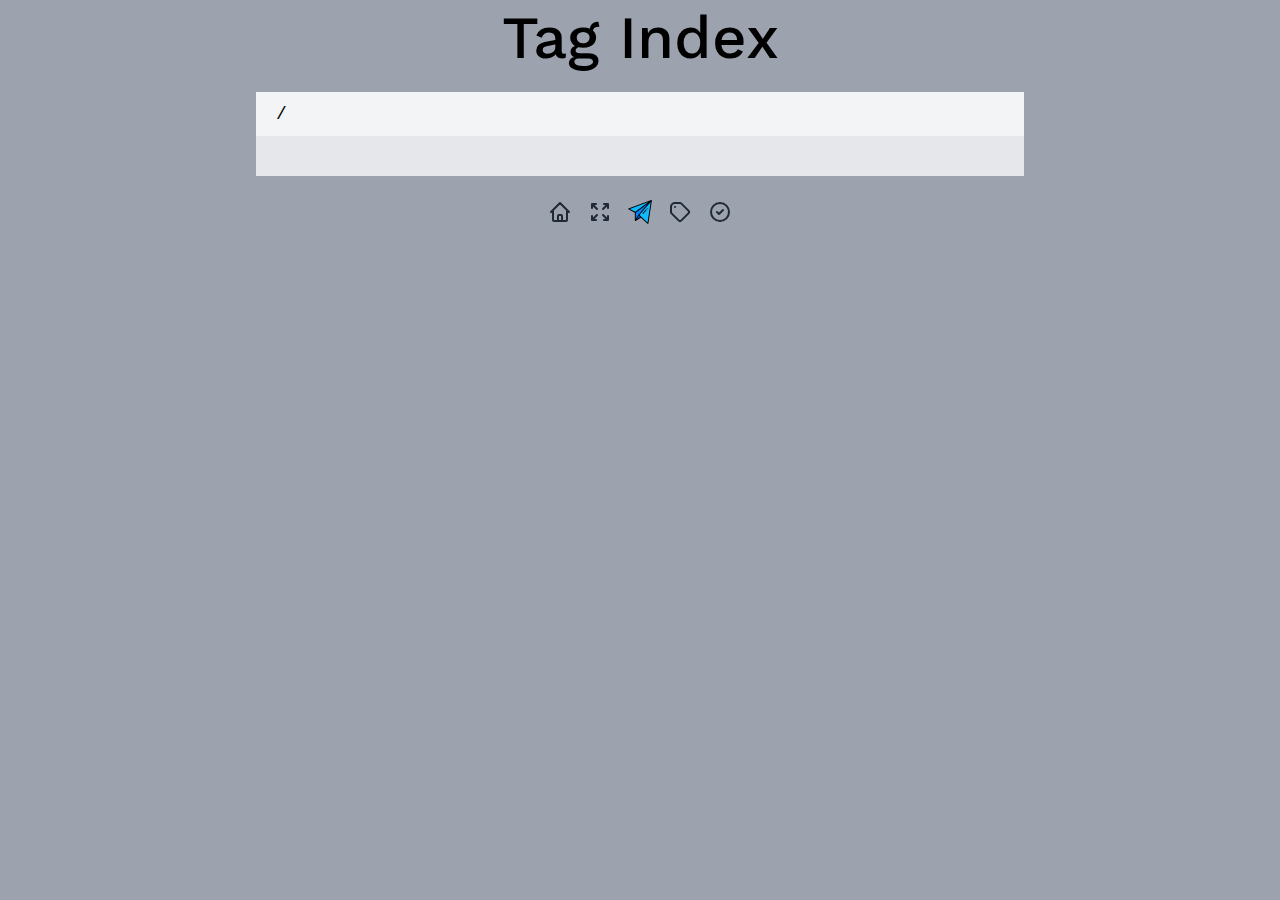
<file: -/tags.html>
<html lang='en'>

<head>
  <meta charset='UTF-8' />
  <meta name='viewport' content='width=device-width, initial-scale=1' />
  <title>
    Tag Index – Nammayatri Notes
  </title>
  
    
      <meta property='og:description' content='See [[Hello]]' />
      <meta property='og:site_name' content='Nammayatri Notes' />
      <meta property='og:image' content />
      <meta property='og:type' content='website' />
      <meta property='og:title' content='Tag Index' />
    
    
      <base href='/' />
      <link href='favicon.svg' rel='icon' />
    
    <meta name='generator' content='Emanote' />

  
  <emaNoteFeedUrl></emaNoteFeedUrl>
  <link href='tailwind.css?instanceId=589b4a37-9266-4da1-8d5d-e69bf49e461b' rel='stylesheet' type='text/css' />

  <style>
    /* Heist error element */
    strong.error {
      color: lightcoral;
      font-size: 90%;
      font-family: monospace;
    }

    /* External link icon */
    a[data-linkicon=""]::after {
      content: ""
    }

    a[data-linkicon=none]::after {
      content: ""
    }

    a[data-linkicon="external"]::after {
      content: url('data:image/svg+xml,\
      <svg xmlns="http://www.w3.org/2000/svg" height="0.7em" viewBox="0 0 20 20"> \
        <g style="stroke:gray;stroke-width:1"> \
          <line x1="5" y1="5" x2="5" y2="14" /> \
          <line x1="14" y1="9" x2="14" y2="14" /> \
          <line x1="5" y1="14" x2="14" y2="14" /> \
          <line x1="5" y1="5" x2="9" y2="5"  /> \
          <line x1="10" y1="2" x2="17" y2="2"  /> \
          <line x1="17" y1="2" x2="17" y2="9" /> \
          <line x1="10" y1="9" x2="17" y2="2" style="stroke-width:1.0" /> \
        </g> \
      </svg>');
    }

    a[data-linkicon="external"][href^="mailto:"]::after {
      content: url('data:image/svg+xml,\
        <svg \
          xmlns="http://www.w3.org/2000/svg" \
          height="0.7em" \
          fill="none" \
          viewBox="0 0 24 24" \
          stroke="gray" \
          stroke-width="2"> \
          <path \
            stroke-linecap="round" \
            stroke-linejoin="round" \
            d="M3 8l7.89 5.26a2 2 0 002.22 0L21 8M5 19h14a2 2 0 002-2V7a2 2 0 00-2-2H5a2 2 0 00-2 2v10a2 2 0 002 2z" /> \
        </svg>');
    }
  </style>
  <!-- What goes in this file will appear on near the end of <head>--><link rel='preload' href='_emanote-static/fonts/Work_Sans/WorkSans-VariableFont_wght.ttf' as='font' type='font/ttf' crossorigin />

<style>
  @font-face {
    font-family: 'WorkSans';
    /* FIXME: This ought to be: ${ema:emanoteStaticLayerUrl}/fonts/Work_Sans/WorkSans-VariableFont_wght.ttf */
    src: url(_emanote-static/fonts/Work_Sans/WorkSans-VariableFont_wght.ttf) format("truetype");
    font-display: swap;
  }

  body {
    font-family: 'WorkSans', sans-serif;
    font-variation-settings: 'wght' 350;
  }

  a.mavenLinkBold {
    font-variation-settings: 'wght' 400;
  }

  strong {
    font-variation-settings: 'wght' 500;
  }

  h1,
  h2,
  h3,
  h4,
  h5,
  h6,
  header,
  .header-font {
    font-family: 'WorkSans', sans-serif;
  }

  h1 {
    font-variation-settings: 'wght' 500;
  }

  h2 {
    font-variation-settings: 'wght' 400;
  }

  h3 {
    font-variation-settings: 'wght' 300;
  }
</style>


  <head-main></head-main>
  <link rel='stylesheet' href='_emanote-static/stork/flat.css' />
<!-- Custom Stork-search styling for Emanote -->
<style>
  #stork-search-container {
    z-index: 1000;
    background-color: rgb(15 23 42/.8);
  }

  .stork-overflow-hidden-important {
    overflow: hidden !important;
  }
</style>


<script src='_emanote-static/stork/stork.js'></script>

  
    <script id='emanote-stork' data-emanote-base-url='/'>
      window.emanote = {};
      window.emanote.stork = {
        searchShown: false,
        indexIsStale: false,
        toggleSearch: function () {
          window.emanote.stork.refreshIndex();
          document.getElementById('stork-search-container').classList.toggle('hidden');
          window.emanote.stork.searchShown = document.body.classList.toggle('stork-overflow-hidden-important');
          if (window.emanote.stork.searchShown) {
            document.getElementById('stork-search-input').focus();
          }
        },
        clearSearch: function () {
          document.getElementById('stork-search-container').classList.add('hidden');
          document.body.classList.remove('stork-overflow-hidden-important');
          window.emanote.stork.searchShown = false;
        },

        getBaseUrl: function () {
          const baseUrl = document.getElementById("emanote-stork").getAttribute('data-emanote-base-url') || '/';
          return baseUrl;
        },

        registerIndex: function (options) {
          const indexName = 'emanote-search'; // used to match input[data-stork] attribute value
          const indexUrl = window.emanote.stork.getBaseUrl() + '-/stork.st';
          stork.register(
            indexName,
            indexUrl,
            options);
        },

        init: function () {
          if (document.readyState !== 'complete') {
            window.addEventListener('load', function () {
              stork.initialize(window.emanote.stork.getBaseUrl() + '_emanote-static/stork/stork.wasm');
              window.emanote.stork.registerIndex();
            });

            document.addEventListener('keydown', event => {
              if (window.emanote.stork.searchShown && event.key === 'Escape') {
                window.emanote.stork.clearSearch();
                event.preventDefault();
              } else if ((event.key == 'k' || event.key == 'K') && (event.ctrlKey || event.metaKey)) {
                window.emanote.stork.toggleSearch();
                event.preventDefault();
              }
            });
          } else {
            // This section is called during Ema's hot reload.
            // 
            // Mark the current index as stale, and refresh it *only when* the
            // user actually invokes search.
            // 
            // We do not refresh the index *right away*, as that will cause
            // memory leaks in the browser. See
            // https://github.com/srid/emanote/issues/411#issuecomment-1402056235
            console.log("stork: Marking index as stale");
            window.emanote.stork.markIndexAsStale();
          }
        },

        markIndexAsStale: function () {
          window.emanote.stork.indexIsStale = true;
        },

        refreshIndex: function () {
          if (window.emanote.stork.indexIsStale) {
            console.log("stork: Reloading index");
            window.emanote.stork.indexIsStale = false;
            // NOTE: This will leak memory. See the comment above.
            window.emanote.stork.registerIndex({ forceOverwrite: true });
          }
        }

      };

      window.emanote.stork.init();
    </script>
  

</head>

<!-- DoNotFormat -->



<!-- DoNotFormat -->

<body class='bg-gray-400 overflow-y-scroll'>
  
    <div class='container mx-auto '>
      <main class='flex-col items-center justify-center mx-2'>
        <h1 class='pb-2 mt-2 mb-2 text-6xl text-center'>
          Tag Index
        </h1>
        <div class='pb-2 mx-auto my-4 lg:max-w-screen-md '>
          
    <div class='bg-gray-200 pb-2'>
      <nav id='tagcrumbs' class='w-full pl-2 bg-gray-100'>
        <div class='flex items-center justify-left'>
          <div class='w-full px-2 py-2 '>
            <ul class='flex flex-wrap text-lg'>
              
              <li class='inline-flex items-center text-black'>
                <a class='px-1 font-mono'>
                  /
                </a>
              </li>
            </ul>
          </div>
        </div>
      </nav>
      <div class='flex flex-col pl-2 my-4 ml-2 space-y-2'>
        
        
      </div>
    </div>
  
        </div>
      </main>
      <footer class='flex items-center justify-center mt-2 mb-8 space-x-4 text-center text-gray-800'>
  
  <div>
    <a href='' title='Go to Home page'>
      <svg xmlns='http://www.w3.org/2000/svg' class='w-6 h-6 hover:text-yellow-700' fill='none' viewBox='0 0 24 24' stroke='currentColor'>
        <path stroke-linecap='round' stroke-linejoin='round' stroke-width='2' d='M3 12l2-2m0 0l7-7 7 7M5 10v10a1 1 0 001 1h3m10-11l2 2m-2-2v10a1 1 0 01-1 1h-3m-6 0a1 1 0 001-1v-4a1 1 0 011-1h2a1 1 0 011 1v4a1 1 0 001 1m-6 0h6'></path>
      </svg>
    </a>
  </div>
  <div>
    <a href='-/all.html' title='View Index'>
      <svg class='w-6 h-6 hover:text-yellow-700' fill='none' stroke='currentColor' viewBox='0 0 24 24' xmlns='http://www.w3.org/2000/svg'>
        <path stroke-linecap='round' stroke-linejoin='round' stroke-width='2' d='M4 8V4m0 0h4M4 4l5 5m11-1V4m0 0h-4m4 0l-5 5M4 16v4m0 0h4m-4 0l5-5m11 5l-5-5m5 5v-4m0 4h-4'>
        </path>
      </svg>
    </a>
  </div>
  <div>
    <a href='https://emanote.srid.ca' target='_blank' title='Generated by Emanote 1.0.3.22'>
      <img class='w-6 h-6 hover:text-yellow-700' src='_emanote-static/emanote-logo.svg' />
    </a>
  </div>
  <div>
    <a href='-/tags.html' title='View tags'>
      <svg class='w-6 h-6 hover:text-yellow-700' fill='none' stroke='currentColor' viewBox='0 0 24 24' xmlns='http://www.w3.org/2000/svg'>
        <path stroke-linecap='round' stroke-linejoin='round' stroke-width='2' d='M7 7h.01M7 3h5c.512 0 1.024.195 1.414.586l7 7a2 2 0 010 2.828l-7 7a2 2 0 01-2.828 0l-7-7A1.994 1.994 0 013 12V7a4 4 0 014-4z'>
        </path>
      </svg>
    </a>
  </div>
  <div>
    <a href='-/tasks.html' title='View tasks'>
      <svg xmlns='http://www.w3.org/2000/svg' class='w-6 h-6 hover:text-yellow-700' fill='none' viewBox='0 0 24 24' stroke='currentColor'>
        <path stroke-linecap='round' stroke-linejoin='round' stroke-width='2' d='M9 12l2 2 4-4m6 2a9 9 0 11-18 0 9 9 0 0118 0z'></path>
      </svg>
    </a>
  </div>
</footer>
    </div>
  
  <div id='stork-search-container' class='hidden fixed w-screen h-screen inset-0 backdrop-filter backdrop-blur-sm'>
  <div class='fixed w-screen h-screen inset-0' onclick='window.emanote.stork.toggleSearch()'></div>

  <div class='container mx-auto p-10 mt-10'>
    <div class='stork-wrapper-flat container mx-auto'>
      <input id='stork-search-input' data-stork='emanote-search' class='stork-input' placeholder='Search (Ctrl+K) ...' />
      <div data-stork='emanote-search-output' class='stork-output'></div>
    </div>
  </div>
</div>
  
    
  
</body>

</html>
</file>
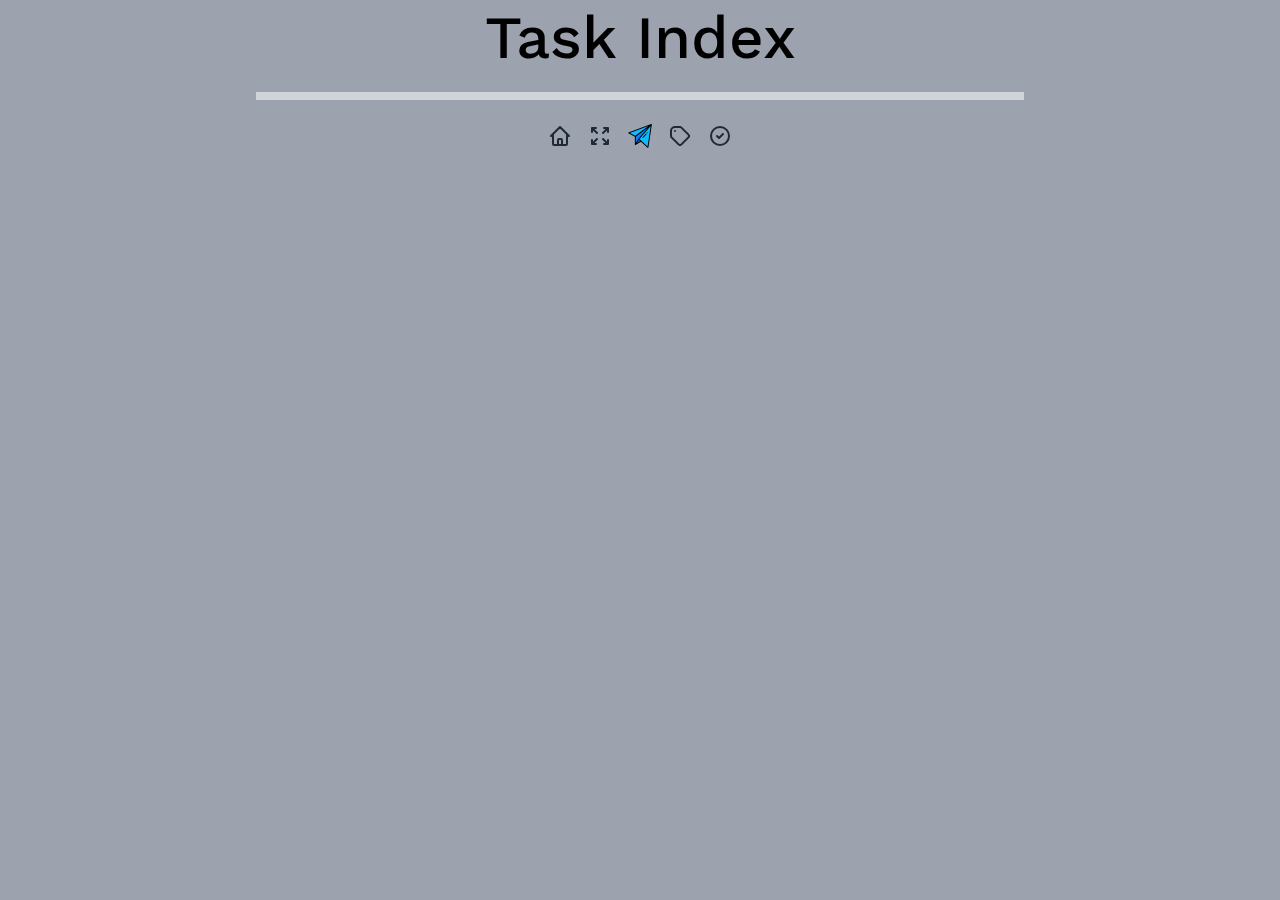
<file: -/tasks.html>
<html lang='en'>

<head>
  <meta charset='UTF-8' />
  <meta name='viewport' content='width=device-width, initial-scale=1' />
  <title>
    Task Index – Nammayatri Notes
  </title>
  
    
      <meta property='og:description' content='See [[Hello]]' />
      <meta property='og:site_name' content='Nammayatri Notes' />
      <meta property='og:image' content />
      <meta property='og:type' content='website' />
      <meta property='og:title' content='Task Index' />
    
    
      <base href='/' />
      <link href='favicon.svg' rel='icon' />
    
    <meta name='generator' content='Emanote' />

  
  <emaNoteFeedUrl></emaNoteFeedUrl>
  <link href='tailwind.css?instanceId=589b4a37-9266-4da1-8d5d-e69bf49e461b' rel='stylesheet' type='text/css' />

  <style>
    /* Heist error element */
    strong.error {
      color: lightcoral;
      font-size: 90%;
      font-family: monospace;
    }

    /* External link icon */
    a[data-linkicon=""]::after {
      content: ""
    }

    a[data-linkicon=none]::after {
      content: ""
    }

    a[data-linkicon="external"]::after {
      content: url('data:image/svg+xml,\
      <svg xmlns="http://www.w3.org/2000/svg" height="0.7em" viewBox="0 0 20 20"> \
        <g style="stroke:gray;stroke-width:1"> \
          <line x1="5" y1="5" x2="5" y2="14" /> \
          <line x1="14" y1="9" x2="14" y2="14" /> \
          <line x1="5" y1="14" x2="14" y2="14" /> \
          <line x1="5" y1="5" x2="9" y2="5"  /> \
          <line x1="10" y1="2" x2="17" y2="2"  /> \
          <line x1="17" y1="2" x2="17" y2="9" /> \
          <line x1="10" y1="9" x2="17" y2="2" style="stroke-width:1.0" /> \
        </g> \
      </svg>');
    }

    a[data-linkicon="external"][href^="mailto:"]::after {
      content: url('data:image/svg+xml,\
        <svg \
          xmlns="http://www.w3.org/2000/svg" \
          height="0.7em" \
          fill="none" \
          viewBox="0 0 24 24" \
          stroke="gray" \
          stroke-width="2"> \
          <path \
            stroke-linecap="round" \
            stroke-linejoin="round" \
            d="M3 8l7.89 5.26a2 2 0 002.22 0L21 8M5 19h14a2 2 0 002-2V7a2 2 0 00-2-2H5a2 2 0 00-2 2v10a2 2 0 002 2z" /> \
        </svg>');
    }
  </style>
  <!-- What goes in this file will appear on near the end of <head>--><link rel='preload' href='_emanote-static/fonts/Work_Sans/WorkSans-VariableFont_wght.ttf' as='font' type='font/ttf' crossorigin />

<style>
  @font-face {
    font-family: 'WorkSans';
    /* FIXME: This ought to be: ${ema:emanoteStaticLayerUrl}/fonts/Work_Sans/WorkSans-VariableFont_wght.ttf */
    src: url(_emanote-static/fonts/Work_Sans/WorkSans-VariableFont_wght.ttf) format("truetype");
    font-display: swap;
  }

  body {
    font-family: 'WorkSans', sans-serif;
    font-variation-settings: 'wght' 350;
  }

  a.mavenLinkBold {
    font-variation-settings: 'wght' 400;
  }

  strong {
    font-variation-settings: 'wght' 500;
  }

  h1,
  h2,
  h3,
  h4,
  h5,
  h6,
  header,
  .header-font {
    font-family: 'WorkSans', sans-serif;
  }

  h1 {
    font-variation-settings: 'wght' 500;
  }

  h2 {
    font-variation-settings: 'wght' 400;
  }

  h3 {
    font-variation-settings: 'wght' 300;
  }
</style>


  <head-main></head-main>
  <link rel='stylesheet' href='_emanote-static/stork/flat.css' />
<!-- Custom Stork-search styling for Emanote -->
<style>
  #stork-search-container {
    z-index: 1000;
    background-color: rgb(15 23 42/.8);
  }

  .stork-overflow-hidden-important {
    overflow: hidden !important;
  }
</style>


<script src='_emanote-static/stork/stork.js'></script>

  
    <script id='emanote-stork' data-emanote-base-url='/'>
      window.emanote = {};
      window.emanote.stork = {
        searchShown: false,
        indexIsStale: false,
        toggleSearch: function () {
          window.emanote.stork.refreshIndex();
          document.getElementById('stork-search-container').classList.toggle('hidden');
          window.emanote.stork.searchShown = document.body.classList.toggle('stork-overflow-hidden-important');
          if (window.emanote.stork.searchShown) {
            document.getElementById('stork-search-input').focus();
          }
        },
        clearSearch: function () {
          document.getElementById('stork-search-container').classList.add('hidden');
          document.body.classList.remove('stork-overflow-hidden-important');
          window.emanote.stork.searchShown = false;
        },

        getBaseUrl: function () {
          const baseUrl = document.getElementById("emanote-stork").getAttribute('data-emanote-base-url') || '/';
          return baseUrl;
        },

        registerIndex: function (options) {
          const indexName = 'emanote-search'; // used to match input[data-stork] attribute value
          const indexUrl = window.emanote.stork.getBaseUrl() + '-/stork.st';
          stork.register(
            indexName,
            indexUrl,
            options);
        },

        init: function () {
          if (document.readyState !== 'complete') {
            window.addEventListener('load', function () {
              stork.initialize(window.emanote.stork.getBaseUrl() + '_emanote-static/stork/stork.wasm');
              window.emanote.stork.registerIndex();
            });

            document.addEventListener('keydown', event => {
              if (window.emanote.stork.searchShown && event.key === 'Escape') {
                window.emanote.stork.clearSearch();
                event.preventDefault();
              } else if ((event.key == 'k' || event.key == 'K') && (event.ctrlKey || event.metaKey)) {
                window.emanote.stork.toggleSearch();
                event.preventDefault();
              }
            });
          } else {
            // This section is called during Ema's hot reload.
            // 
            // Mark the current index as stale, and refresh it *only when* the
            // user actually invokes search.
            // 
            // We do not refresh the index *right away*, as that will cause
            // memory leaks in the browser. See
            // https://github.com/srid/emanote/issues/411#issuecomment-1402056235
            console.log("stork: Marking index as stale");
            window.emanote.stork.markIndexAsStale();
          }
        },

        markIndexAsStale: function () {
          window.emanote.stork.indexIsStale = true;
        },

        refreshIndex: function () {
          if (window.emanote.stork.indexIsStale) {
            console.log("stork: Reloading index");
            window.emanote.stork.indexIsStale = false;
            // NOTE: This will leak memory. See the comment above.
            window.emanote.stork.registerIndex({ forceOverwrite: true });
          }
        }

      };

      window.emanote.stork.init();
    </script>
  

</head>

<!-- DoNotFormat -->



<!-- DoNotFormat -->

<body class='bg-gray-400 overflow-y-scroll'>
  
    <div class='container mx-auto '>
      <main class='flex-col items-center justify-center mx-2'>
        <h1 class='pb-2 mt-2 mb-2 text-6xl text-center'>
          Task Index
        </h1>
        <div class='pb-2 mx-auto my-4 lg:max-w-screen-md '>
          
    <div class='w-full bg-gray-300'>
      <div class='w-full px-3 py-1'>
        
      </div>
    </div>
  
        </div>
      </main>
      <footer class='flex items-center justify-center mt-2 mb-8 space-x-4 text-center text-gray-800'>
  
  <div>
    <a href='' title='Go to Home page'>
      <svg xmlns='http://www.w3.org/2000/svg' class='w-6 h-6 hover:text-yellow-700' fill='none' viewBox='0 0 24 24' stroke='currentColor'>
        <path stroke-linecap='round' stroke-linejoin='round' stroke-width='2' d='M3 12l2-2m0 0l7-7 7 7M5 10v10a1 1 0 001 1h3m10-11l2 2m-2-2v10a1 1 0 01-1 1h-3m-6 0a1 1 0 001-1v-4a1 1 0 011-1h2a1 1 0 011 1v4a1 1 0 001 1m-6 0h6'></path>
      </svg>
    </a>
  </div>
  <div>
    <a href='-/all.html' title='View Index'>
      <svg class='w-6 h-6 hover:text-yellow-700' fill='none' stroke='currentColor' viewBox='0 0 24 24' xmlns='http://www.w3.org/2000/svg'>
        <path stroke-linecap='round' stroke-linejoin='round' stroke-width='2' d='M4 8V4m0 0h4M4 4l5 5m11-1V4m0 0h-4m4 0l-5 5M4 16v4m0 0h4m-4 0l5-5m11 5l-5-5m5 5v-4m0 4h-4'>
        </path>
      </svg>
    </a>
  </div>
  <div>
    <a href='https://emanote.srid.ca' target='_blank' title='Generated by Emanote 1.0.3.22'>
      <img class='w-6 h-6 hover:text-yellow-700' src='_emanote-static/emanote-logo.svg' />
    </a>
  </div>
  <div>
    <a href='-/tags.html' title='View tags'>
      <svg class='w-6 h-6 hover:text-yellow-700' fill='none' stroke='currentColor' viewBox='0 0 24 24' xmlns='http://www.w3.org/2000/svg'>
        <path stroke-linecap='round' stroke-linejoin='round' stroke-width='2' d='M7 7h.01M7 3h5c.512 0 1.024.195 1.414.586l7 7a2 2 0 010 2.828l-7 7a2 2 0 01-2.828 0l-7-7A1.994 1.994 0 013 12V7a4 4 0 014-4z'>
        </path>
      </svg>
    </a>
  </div>
  <div>
    <a href='-/tasks.html' title='View tasks'>
      <svg xmlns='http://www.w3.org/2000/svg' class='w-6 h-6 hover:text-yellow-700' fill='none' viewBox='0 0 24 24' stroke='currentColor'>
        <path stroke-linecap='round' stroke-linejoin='round' stroke-width='2' d='M9 12l2 2 4-4m6 2a9 9 0 11-18 0 9 9 0 0118 0z'></path>
      </svg>
    </a>
  </div>
</footer>
    </div>
  
  <div id='stork-search-container' class='hidden fixed w-screen h-screen inset-0 backdrop-filter backdrop-blur-sm'>
  <div class='fixed w-screen h-screen inset-0' onclick='window.emanote.stork.toggleSearch()'></div>

  <div class='container mx-auto p-10 mt-10'>
    <div class='stork-wrapper-flat container mx-auto'>
      <input id='stork-search-input' data-stork='emanote-search' class='stork-input' placeholder='Search (Ctrl+K) ...' />
      <div data-stork='emanote-search-output' class='stork-output'></div>
    </div>
  </div>
</div>
  
    
  
</body>

</html>
</file>
<file: _emanote-static/stork/flat.css>
.stork-wrapper-flat {
  position: relative;
  font-family: inherit;
  box-sizing: border-box;
  font-size: 1em;

  --stork-blue-2: #a5d8ff;
  --stork-blue-3: #74c0fc;
  --stork-blue-4: #4dabf7;
  --stork-blue-5: #339af0;
  --stork-blue-7: #1c7ed6;
  --stork-gray-8: #343a40;
  --stork-gray-9: #212529;
  --stork-yellow-2: #ffec99;

  --stork-border-color: hsl(0, 0%, 80%);
  --stork-background-color: hsla(0, 0%, 97%);
  --stork-text-color: var(--stork-gray-9);

  --stork-input-height: 2.4em;
}

.stork-wrapper-flat *,
.stork-wrapper-flat *:before,
.stork-wrapper-flat *:after {
  box-sizing: border-box;
}

.stork-wrapper-flat .stork-input {
  width: 100%;
  height: var(--stork-input-height);
  font-size: 1em;
  padding: 0.4em 0.8em;
  position: relative;
  border: 2px solid var(--stork-border-color);
  border-radius: calc(var(--stork-input-height) / 2);
  background-color: var(--stork-background-color);
  color: var(--stork-text-color);
  font-family: inherit;
}

.stork-wrapper-flat .stork-input:focus {
  outline: none;
}

.stork-wrapper-flat .stork-progress {
  position: absolute;
  display: block;
  content: "";
  bottom: 1px;
  background-color: var(--stork-blue-5);
  box-shadow: 0 0 8px var(--stork-blue-4);
  height: 1px;
  transition: width 0.25s ease, opacity 0.4s ease 0.4s;
  margin-left: calc(var(--stork-input-height) / 2);
  max-width: calc(100% - var(--stork-input-height));
}

.stork-wrapper-flat .stork-output {
  position: absolute;
  width: 100%;
  margin-top: 0.5em;
  border-radius: 6px;
  display: flex;
  flex-direction: column;
  z-index: 100;
  color: var(--stork-text-color);
  font-weight: 400;
  font-family: inherit;
}

.stork-wrapper-flat .stork-attribution a:link,
.stork-wrapper-flat .stork-attribution a:visited {
  color: var(--stork-blue-7);
}

.stork-wrapper-flat .stork-output-visible {
  border: 2px solid var(--stork-border-color);
  background: var(--stork-background-color);
}

.stork-wrapper-flat .stork-message {
  width: 100%;
  padding: 0.5em 1em;
  color: var(--stork-text-color);
}

.stork-wrapper-flat .stork-attribution {
  width: 100%;
  padding: 0.5em 1em;
  font-size: 0.8em;
  color: var(--stork-text-color);
}

.stork-wrapper-flat .stork-results {
  margin: 0;
  padding: 0;
  width: 100%;
  list-style-type: none;
  max-height: 25em;
  overflow-y: scroll;
  border-top: 1px solid var(--stork-border-color);
  border-bottom: 1px solid var(--stork-border-color);
}

.stork-wrapper-flat .stork-result:not(:last-child) {
  border-bottom: 1px solid var(--stork-border-color);
}

.stork-wrapper-flat .stork-result.selected {
  background: var(--stork-blue-2);
}

.stork-wrapper-flat .stork-result a:link {
  padding: 1em;
  display: block;
  color: currentcolor;
  text-decoration: none;
}

.stork-wrapper-flat .stork-result p {
  margin: 0;
}

.stork-wrapper-flat .stork-title {
  font-weight: bold;
  font-size: 0.95em;
  margin: 0;
  color: var(--stork-text-color);

  /* Flexbox container for the title and the score, when debugging */
  display: flex;
  justify-content: space-between;
}

.stork-wrapper-flat .stork-excerpt-container {
  margin-top: 0.75em;
}

.stork-wrapper-flat .stork-excerpt {
  font-size: 0.8em;
  line-height: 1;
  margin: 0;
  color: var(--stork-gray-8);

  /* Flexbox container for the title and the score, when debugging */
  display: flex;
  justify-content: space-between;
}

.stork-wrapper-flat .stork-excerpt:not(:last-of-type) {
  margin-bottom: 0.6em;
}

.stork-wrapper-flat .stork-highlight {
  background-color: var(--stork-yellow-2);
  padding: 0 0.1em;
}

.stork-wrapper-flat .stork-error {
  outline: 2px solid #c92a2a;
}

.stork-wrapper-flat .stork-close-button {
  position: absolute;
  right: 0;
  margin: 0.5em 0.5em;
  height: 1.4em;
  width: 1.4em;
  padding: 0px;
  background: hsl(0, 0%, 85%);
  border: 1px solid hsla(0, 0%, 70%);
  font-size: 1em;
  color: hsl(0, 0%, 50%);
  border-radius: 50%;
  line-height: 1;
}

.stork-wrapper-flat .stork-close-button svg {
  width: 11px;
  height: 11px;
}

.stork-wrapper-flat .stork-close-button:hover {
  background: hsla(0, 0%, 78%);
  cursor: pointer;
}

.stork-wrapper-flat .stork-close-button:active {
  background: hsla(0, 0%, 65%);
}
</file>
